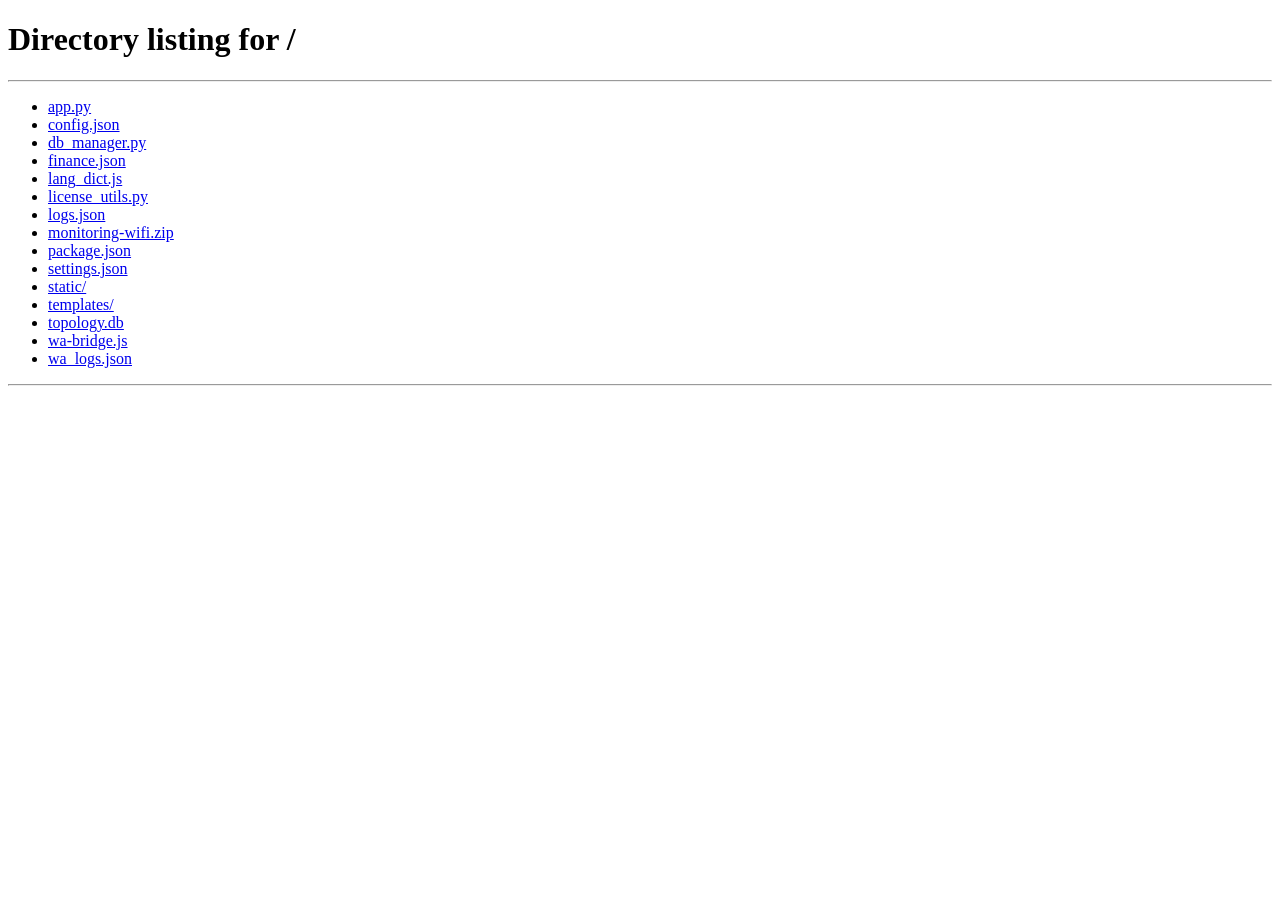
<file: templates/finance.html>
<!DOCTYPE html>
<html lang="id-ID">

<head>
    <meta charset="UTF-8">
    <meta name="viewport" content="width=device-width, initial-scale=1.0">
    <script>
        (function () {
            var role = localStorage.getItem('nms_role');
            if (role === 'viewer') { window.location.href = "/"; }
        })();
    </script>
    <title></title>
    <script>try { var t = localStorage.getItem('nms_web_title'); if (t) document.title = t; } catch (e) { }</script>
    <link rel="shortcut icon" href="{{ url_for('static', filename='favicon.ico') }}">
    <link rel="stylesheet" href="/static/css/all.min.css"
        onerror="this.href='https://cdnjs.cloudflare.com/ajax/libs/font-awesome/6.4.0/css/all.min.css'">
    <link rel="stylesheet" href="/static/css/dashboard.css">
    <link rel="stylesheet" href="/static/css/finance.css?v=3.3.7">
    <script src="/static/js/lang_dict.js"></script>
    <script>initAntiFlicker();</script>
    <style>
        /* Force standard styling for date inputs */
        input[type="date"] {
            position: relative;
        }
    </style>

</head>

<body data-page-key="sb_fin">


    <div class="sidebar">
        <div class="brand-wrapper"
            style="display: flex; align-items: center; justify-content: space-between; padding: 15px 10px; margin-bottom: 20px;">
            <button class="btn-sidebar-toggle desktop-only" onclick="toggleMiniSidebar()"
                style="background:none; border:none; color:white; font-size:20px; cursor:pointer; width:40px; height:40px; display:flex; align-items:center; justify-content:center; z-index:1001;">
                <i class="fas fa-bars"></i>
            </button>
            <span class="brand-text" id="brandText"
                style="font-weight:800; color:#3b82f6; font-size:15px; white-space:nowrap; overflow:hidden; text-overflow:ellipsis; margin-left:8px; flex:1; transition: all 0.3s ease;"></span>
        </div>

        <div class="menu-label" data-lang="sb_h_main"></div>
        <a href="/" class="menu-item" style="text-decoration:none;">
            <i class="fas fa-home me-2"></i> <span data-lang="sb_dash"></span>
        </a>
        <a href="/maps" class="menu-item" style="text-decoration:none;">
            <i class="fas fa-map-marked-alt me-2"></i> <span data-lang="sb_map"></span>
        </a>
        <a href="/client" class="menu-item" style="text-decoration:none;">
            <i class="fas fa-users me-2"></i> <span data-lang="sb_client"></span>
        </a>

        <a href="/pppoe" class="menu-item" style="text-decoration:none;">
            <i class="fas fa-network-wired me-2"></i> <span data-lang="sb_pppoe"></span>
        </a>

        <a href="/hotspot" class="menu-item" style="text-decoration:none;">
            <i class="fas fa-wifi me-2"></i> <span data-lang="sb_hotspot"></span>
        </a>

        <div class="menu-label" data-lang="sb_h_admin"></div>
        <a href="/network" class="menu-item" style="text-decoration:none;">
            <i class="fas fa-boxes me-2"></i> <span data-lang="sb_inv"></span>
        </a>
        <a href="/network?tab=infra" class="menu-item" style="text-decoration:none;">
            <i class="fas fa-network-wired me-2"></i> <span data-lang="sb_infra"></span>
        </a>
        <a href="/billing" class="menu-item" style="text-decoration:none;">
            <i class="fas fa-file-invoice-dollar me-2"></i> <span data-lang="sb_bill"></span>
        </a>


        <div class="menu-item active" onclick="window.location.reload()">
            <i class="fas fa-wallet me-2"></i> <span data-lang="sb_fin"></span>
        </div>

        <a href="/broadcast" class="menu-item" style="text-decoration:none;">
            <i class="fas fa-paper-plane me-2"></i> <span data-lang="sb_broadcast"></span>
        </a>

        <div class="menu-label" data-lang="sb_h_mon"></div>
        <a href="/monitor?tab=traffic" class="menu-item" style="text-decoration:none;">
            <i class="fas fa-chart-line me-2"></i> <span data-lang="sb_traffic"></span>
        </a>
        <a href="/monitor?tab=logs" class="menu-item" style="text-decoration:none;">
            <i class="fas fa-history me-2"></i> <span data-lang="sb_logs"></span>
        </a>
        <a href="/settings" class="menu-item" style="text-decoration:none;">
            <i class="fas fa-cog me-2"></i> <span data-lang="sb_set"></span>
        </a>

        <a href="/about" class="menu-item" style="text-decoration:none;">
            <i class="fas fa-info-circle me-2"></i> <span data-lang="sb_about"></span>
        </a>

        <div class="menu-item menu-danger" onclick="doLogout()">
            <i class="fas fa-sign-out-alt me-2"></i> <span data-lang="sb_logout"></span>
        </div>
    </div>

    <div class="overlay-bg" onclick="toggleSidebar()"></div>


    <div class="main-content">
        <!-- HEADER MOBILE -->
        <div class="mobile-head">
            <button id="btnToggle" onclick="toggleSidebar()">
                <i class="fas fa-bars"></i>
            </button>
            <div class="mobile-brand" id="mobileBrandText"></div>
        </div>


        <div
            style="display: flex; justify-content: space-between; align-items: center; margin-bottom: 12px; border-bottom: 1px solid rgba(255,255,255,0.05); padding-bottom: 6px; min-height: 40px;">
            <div style="display:flex; align-items:center; gap:5px;">
                <div>
                    <h2 data-lang="fin_title_page" class="header" style="margin:0; border-left:none; padding-left:0;">
                    </h2>
                    <div class="text-xs muted" style="margin-top:2px;" data-lang="fin_desc_page"></div>
                </div>
            </div>


            <div
                style="border: 1px solid rgba(255,255,255,0.1); padding: 3px 8px; border-radius: 4px; font-size: 9px; color: #94a3b8; background: rgba(15, 23, 42, 0.6);">
                <span data-lang="lbl_lang_prefix">LANG: </span><span id="currentLangDisplay"
                    style="color: #38bdf8; font-weight: bold;"></span>
            </div>
        </div>


        <div style="margin-bottom: 12px; display: flex; align-items: center; gap: 8px;">
            <i class="fas fa-calendar-alt" style="color: var(--accent);"></i>
            <h4 id="fin-month-title" style="margin: 0; font-size: 14px; color: var(--text-main); font-weight: 700;">
                <span data-lang="fin_month_heading"></span> <span id="curr-month-name">...</span>:
            </h4>
        </div>

        <div class="grid-4" style="gap: 15px; margin-bottom: 25px;">
            <div class="stat-card card-income">
                <div class="stat-label" data-lang="fin_income_label"></div>
                <div class="stat-val text-green" id="fin-income">Rp 0</div>
            </div>
            <div class="stat-card card-expense">
                <div class="stat-label" data-lang="fin_expense_label"></div>
                <div class="stat-val text-red" id="fin-expense">Rp 0</div>
            </div>
            <div class="stat-card card-balance">
                <div class="stat-label" data-lang="fin_balance_month_label"></div>
                <div class="stat-val text-blue" id="fin-balance">Rp 0</div>
            </div>
            <div class="stat-card card-total">
                <div class="stat-label" data-lang="fin_balance_total_label"></div>
                <div class="stat-val" style="color: #a78bfa;" id="fin-total-balance">Rp 0</div>
            </div>
        </div>

        <!-- Controls & Filter (Action Integrated) -->
        <div class="filter-bar">
            <div style="display:flex; flex-wrap:wrap; align-items:flex-end; gap:12px; width:100%;">

                <!-- Search Filter Group -->
                <div style="flex: 1; min-width: 200px; display: flex; flex-direction: column; gap: 4px;">
                    <label
                        style="font-size:9px; color:#94a3b8; font-weight:bold; text-transform:uppercase; letter-spacing:0.5px;"
                        data-lang="lbl_search_note"></label>
                    <div style="display:flex; gap:6px; align-items:center;">
                        <input type="text" id="finSearchNote" class="input" placeholder="Ketik keterangan..."
                            style="flex:1; padding: 6px 12px; font-size: 11px; height: 32px;"
                            onkeyup="renderFinanceTable(true)">
                    </div>
                </div>

                <!-- Date Filter Group -->
                <div style="flex: 1; min-width: 250px; display: flex; flex-direction: column; gap: 4px;">
                    <label
                        style="font-size:9px; color:#94a3b8; font-weight:bold; text-transform:uppercase; letter-spacing:0.5px;"
                        data-lang="lbl_filter_date"></label>
                    <div style="display:flex; gap:6px; align-items:center;">
                        <input type="date" id="finStartDate" class="input"
                            style="flex:1; padding: 6px 8px; font-size: 11px; height: 32px;">
                        <span style="color:#64748b; font-size: 12px;">-</span>
                        <input type="date" id="finEndDate" class="input"
                            style="flex:1; padding: 6px 8px; font-size: 11px; height: 32px;">
                    </div>
                </div>

                <!-- Action Buttons Group (3 on top, then wrap) -->
                <div style="display:flex; flex-wrap:wrap; gap:6px; align-items:center;">
                    <button class="btn-sm" onclick="renderFinanceTable(true)"
                        style="height:32px; padding: 0 12px; font-size:10px; display:flex; align-items:center; gap:6px;">
                        <i class="fas fa-filter"></i> <span data-lang="fin_btn_filter"></span>
                    </button>
                    <button class="btn-sm" onclick="resetFinanceFilter()"
                        style="height:32px; padding: 0 12px; font-size:10px; display:flex; align-items:center; gap:6px;">
                        <i class="fas fa-sync"></i> <span data-lang="fin_btn_reset"></span>
                    </button>
                    <button class="btn-sm btn-accent" onclick="openTransactionModal()"
                        style="height:32px; padding: 0 12px; font-size:10px; display:flex; align-items:center; gap:6px; background:#3b82f6; color:white; border:none;">
                        <i class="fas fa-plus"></i> <span data-lang="fin_btn_add_tx"></span>
                    </button>
                    <button class="btn-sm"
                        style="height:32px; padding: 0 12px; font-size:10px; display:flex; align-items:center; gap:6px; background:rgba(59, 130, 246, 0.1); border:1px solid #3b82f6; color:#3b82f6;"
                        onclick="downloadFinanceExcel()">
                        <i class="fas fa-file-excel"></i> <span data-lang="fin_btn_excel"></span>
                    </button>
                </div>

            </div>
        </div>

        <!-- MAIN CONTENT STACK -->
        <div style="display:flex; flex-direction:column; gap:30px;">

            <!-- 1. TABLE SECTION -->
            <div class="table-container" style="border: none;">
                <table style="min-width: auto !important;">
                    <thead>
                        <tr>
                            <th onclick="sortFinance('date')" style="cursor:pointer;">
                                <span data-lang="fin_th_date"></span> <i id="icon-date" class="fas fa-sort"
                                    style="opacity:0.3"></i>
                            </th>
                            <th onclick="sortFinance('type')" style="cursor:pointer;">
                                <span data-lang="fin_th_type"></span> <i id="icon-type" class="fas fa-sort"
                                    style="opacity:0.3"></i>
                            </th>
                            <th onclick="sortFinance('category')" style="cursor:pointer;">
                                <span data-lang="fin_th_category"></span> <i id="icon-category" class="fas fa-sort"
                                    style="opacity:0.3"></i>
                            </th>
                            <th class="desktop-desc" onclick="sortFinance('note')" style="cursor:pointer;">
                                <span data-lang="fin_th_notes"></span> <i id="icon-note" class="fas fa-sort"
                                    style="opacity:0.3"></i>
                            </th>
                            <th onclick="sortFinance('amount')" style="text-align:right; cursor:pointer;">
                                <span data-lang="fin_th_amount"></span> <i id="icon-amount" class="fas fa-sort"
                                    style="opacity:0.3"></i>
                            </th>
                            <th style="text-align:center;" data-lang="fin_th_action"></th>
                        </tr>
                    </thead>
                    <tbody id="finTbody">
                        <tr>
                            <td colspan="7" style="text-align:center; padding:30px; color:#64748b;"
                                data-lang="fin_txt_loading"></td>
                        </tr>
                    </tbody>
                </table>
            </div>

            <!-- Pagination -->
            <div id="finPagination" style="display:flex; justify-content:center; align-items:center; gap:10px;"></div>

            <!-- 2. MONTHLY REPORTS (Horizontal Cards/Grid) -->
            <div>
                <h4
                    style="margin-bottom:15px; color:var(--text-muted); font-size:12px; text-transform:uppercase; letter-spacing:0.5px; border-bottom:1px solid rgba(255,255,255,0.05); padding-bottom:10px;">
                    <i class="fas fa-folder-open me-2"></i> <span data-lang="fin_h_archive"></span>
                </h4>
                <div id="finMonthList" style="display:flex; flex-wrap:wrap; gap:10px;">
                    <!-- JS will populate generic buttons -->
                    <div
                        style="width:100%; text-align:center; padding:20px; background:rgba(255,255,255,0.02); border-radius:8px; color:#64748b; font-size:13px;">
                        <span data-lang="fin_txt_no_archive"></span>
                    </div>
                </div>
            </div>

        </div>

    </div>

    <!-- Transaction Modal -->
    <div class="modal" id="transactionModal">
        <div class="modal-box">
            <div class="modal-head">
                <h3 id="modalTxTitle" style="margin:0; font-size:18px; color:var(--text-main);"
                    data-lang="modal_tx_title"></h3>
                <button class="btn-icon" onclick="closeModal('transactionModal')"
                    style="background:none; border:none; color:var(--text-muted); cursor:pointer; font-size:18px;">✕</button>
            </div>

            <div class="modal-body">
                <input type="hidden" id="txId">

                <div class="form-group" style="margin-bottom: 15px; position: relative;">
                    <label data-lang="lbl_tx_date"></label>
                    <div style="position: relative; display: flex; align-items: center;">
                        <input type="text" id="txDateDisplay" class="input" placeholder="DD-MM-YYYY"
                            style="padding-right: 40px; cursor: pointer;" onchange="syncDateFromText()" 
                            onclick="document.getElementById('txDate').showPicker()">
                        <i class="fas fa-calendar-alt"
                            style="position: absolute; right: 12px; color: #94a3b8; cursor: pointer;"
                            onclick="document.getElementById('txDate').showPicker()"></i>
                        <input type="date" id="txDate"
                            style="position: absolute; opacity: 0; width: 0; height: 0; border: none; padding: 0; pointer-events: none;"
                            onchange="syncDateFromPicker()">
                    </div>
                </div>

                <div class="form-group">
                    <label data-lang="lbl_tx_type"></label>
                    <select id="txType" class="input" onchange="updateTxCat()">
                        <option value="income" data-lang="opt_income"></option>
                        <option value="expense" data-lang="opt_expense"></option>
                    </select>
                </div>

                <!-- Client Input Group -->
                <div id="clientInputGroup" class="form-group" style="margin-top:10px; display:none;">
                    <label data-lang="lbl_tx_client"></label>
                    <select id="txClient" class="input" onchange="onClientChange()">
                        <option value="" data-lang="opt_loading"></option>
                    </select>
                    <div id="arrearsInfo" style="margin-top:10px; font-size:11px; font-weight:bold; display:none; padding:10px; border-radius:8px; background:rgba(0,0,0,0.2); border:1px solid rgba(255,255,0,0.1);"></div>
                    <div style="font-size:10px; color:#fbbf24; margin-top:5px; opacity:0.8;" data-lang="hint_tx_client">
                    </div>
                </div>

                <div class="form-group" style="margin-top:15px;">
                    <label data-lang="lbl_tx_cat"></label>
                    <select id="txCat" class="input" onchange="onCatChange()">
                        <!-- Populated by JS -->
                    </select>
                </div>

                <!-- Billing Details (Only for WiFi Payment) -->
                <div id="billingDetails"
                    style="display:none; margin-top:15px; border:1px solid rgba(59, 130, 246, 0.2); padding:15px; border-radius:12px; background:rgba(59, 130, 246, 0.05);">
                    <div style="display: flex; gap: 15px;">
                        <div style="flex: 1;">
                            <label data-lang="lbl_duration" style="font-size:11px; color:#94a3b8;"></label>
                            <input type="number" id="txDuration" class="input" value="1" min="1">
                        </div>
                        <div style="flex: 1;">
                            <label style="color:#f87171; font-weight:bold; font-size:11px;"
                                data-lang="lbl_arrears_months"></label>
                            <input type="number" id="txArrearsMonths" class="input" value="0" min="0"
                                style="border-color:rgba(239, 68, 68, 0.4); background:rgba(239, 68, 68, 0.05);">
                        </div>
                    </div>
                </div>

                <div class="form-group" style="margin-top:15px;">
                    <label data-lang="lbl_tx_amount"></label>
                    <input type="number" id="txAmount" class="input" data-lang="ph_amount"
                        data-lang-target="placeholder">
                </div>

                <div class="form-group" style="margin-top:15px; margin-bottom:0;">
                    <label data-lang="lbl_tx_note"></label>
                    <textarea id="txNote" class="input" rows="3" data-lang="ph_tx_note"
                        data-lang-target="placeholder"
                        style="min-height:80px; resize:vertical;"></textarea>
                </div>
            </div>

            <div class="modal-foot">
                <button class="btn-sm" onclick="closeModal('transactionModal')"
                    style="background:transparent; border:1px solid rgba(255,255,255,0.1); padding: 8px 18px;"
                    data-lang="btn_cancel"></button>
                <button class="btn btn-primary" onclick="saveTransaction()"
                    style="padding: 8px 25px; font-weight:bold;">⚡ <span data-lang="btn_save"></span></button>
            </div>
        </div>
    </div>

    <!-- Lang & Logic -->
    <script>
        function toggleSidebar() {
            const sidebar = document.querySelector('.sidebar');
            const overlay = document.querySelector('.overlay-bg');
            if (sidebar) sidebar.classList.toggle('active');
            if (overlay) overlay.classList.toggle('active');
        }

        // --- BOILERPLATE & HELPERS ---
        var APP = { settings: {}, financePage: 1, sort: { col: 'date', dir: 'desc' } };
        var financeRawData = [];
        var financeFilteredData = [];

        function sortFinance(col) {
            if (APP.sort.col === col) {
                // Toggle direction
                APP.sort.dir = (APP.sort.dir === 'asc') ? 'desc' : 'asc';
            } else {
                // New column, default desc for most, maybe asc for text?
                APP.sort.col = col;
                APP.sort.dir = 'desc';
            }
            renderFinanceTable(true); // Re-render with sort
        }

        function getAuthHeaders() {
            return { 'X-Auth-Token': localStorage.getItem('nms_auth_session') };
        }

        // t() is loaded from lang_dict.js


        function safeText(v) {
            if (v === undefined || v === null) return '';
            var s = String(v);
            return s.replace(/&/g, '&amp;').replace(/</g, '&lt;').replace(/>/g, '&gt;').replace(/"/g, '&quot;').replace(/'/g, '&#039;');
        }

        function formatRupiah(num) {
            return new Intl.NumberFormat('id-ID', { style: 'currency', currency: 'IDR', minimumFractionDigits: 0 }).format(num);
        }

        function formatDate(dateStr, isMobile) {
            if (!dateStr || dateStr.length < 10) return dateStr;
            // Input YYYY-MM-DD
            var parts = dateStr.split('-');
            if (parts.length !== 3) return dateStr;

            if (isMobile) {
                // Mobile: M/D (e.g. 1/20 for Jan 20)
                return parseInt(parts[1]) + '/' + parseInt(parts[2]);
            } else {
                // Desktop: DD-MM-YYYY
                return parts[2] + '-' + parts[1] + '-' + parts[0];
            }
        }

        function parseDateToISO(str) {
            if (!str) return '';
            // Supports DD-MM-YYYY or DD/MM/YYYY
            var parts = str.split(/[-/]/);
            if (parts.length === 3) {
                // If the first part is 4 digits, it's likely already ISO
                if (parts[0].length === 4) return str;
                // Otherwise reorder DD-MM-YYYY to YYYY-MM-DD
                var d = parts[0].padStart(2, '0');
                var m = parts[1].padStart(2, '0');
                var y = parts[2];
                return `${y}-${m}-${d}`;
            }
            return str;
        }

        function syncDateFromText() {
            var text = document.getElementById('txDateDisplay').value;
            var iso = parseDateToISO(text);
            if (iso && iso.length === 10) {
                document.getElementById('txDate').value = iso;
                document.getElementById('txDateDisplay').value = formatDate(iso, false);
            }
        }

        function syncDateFromPicker() {
            var iso = document.getElementById('txDate').value;
            document.getElementById('txDateDisplay').value = formatDate(iso, false);
        }




        function closeModal(id) { document.getElementById(id).classList.remove('show'); }
        function logout() { fetch('/api/logout', { method: 'POST' }).then(() => window.location.href = '/').catch(() => window.location.href = '/'); }

        // --- AUTH CHECK ---
        (function () {
            if (!localStorage.getItem('nms_auth_session')) {
                window.location.href = '/'; // Go to login
            }
        })();

        // --- FINANCE LOGIC (Ported) ---

        function renderFinanceTable(isFilterAction) {
            fetch('/api/finance/history', { headers: getAuthHeaders() }).then(r => r.json()).then(d => {
                if (d.error) return;
                financeRawData = d || [];

                renderMonthlyReports(financeRawData);

                // Filter Logic
                var startStr = document.getElementById('finStartDate').value;
                var endStr = document.getElementById('finEndDate').value;
                var searchNote = (document.getElementById('finSearchNote').value || '').toLowerCase();
                var showData = financeRawData;
                var isFiltered = false;

                if (startStr || endStr || searchNote) {
                    isFiltered = true;
                    showData = financeRawData.filter(t => {
                        var date = t.date;
                        if (startStr && date < startStr) return false;
                        if (endStr && date > endStr) return false;
                        if (searchNote) {
                            var note = (t.note || '').toLowerCase();
                            var cat = (t.category || '').toLowerCase();
                            if (!note.includes(searchNote) && !cat.includes(searchNote)) return false;
                        }
                        return true;
                    });
                }
                if (APP.sort) {
                    showData.sort((a, b) => {
                        var valA = a[APP.sort.col];
                        var valB = b[APP.sort.col];

                        if (APP.sort.col === 'amount') {
                            valA = parseInt(valA) || 0;
                            valB = parseInt(valB) || 0;
                        } else {
                            // Date is string YYYY-MM-DD, so safe to compare as string
                            valA = (valA || '').toString().toLowerCase();
                            valB = (valB || '').toString().toLowerCase();
                        }

                        if (valA < valB) return APP.sort.dir === 'asc' ? -1 : 1;
                        if (valA > valB) return APP.sort.dir === 'asc' ? 1 : -1;
                        return 0;
                    });
                }

                financeFilteredData = showData;

                // Update Header Icons
                ['date', 'type', 'category', 'note', 'amount'].forEach(k => {
                    var icon = document.getElementById('icon-' + k);
                    if (icon) {
                        icon.className = 'fas ' + (APP.sort.col === k ? (APP.sort.dir === 'asc' ? 'fa-sort-up' : 'fa-sort-down') : 'fa-sort');
                        icon.style.opacity = (APP.sort.col === k) ? '1' : '0.3';
                    }
                });

                // Update Summary Stats
                if (isFiltered) {
                    var inc = 0, exp = 0;
                    showData.forEach(t => {
                        if (t.type === 'income') {
                            if (t.category !== 'balance_carryover') inc += parseInt(t.amount || 0);
                        } else exp += parseInt(t.amount || 0);
                    });
                    document.getElementById('fin-income').innerText = formatRupiah(inc);
                    document.getElementById('fin-expense').innerText = formatRupiah(exp);
                    document.getElementById('fin-balance').innerText = formatRupiah(inc - exp);
                    // Total balance remains as it is (global) or we can fetch summary again for global context
                } else {
                    // Default API Summary
                    fetch('/api/finance/summary', { headers: getAuthHeaders() }).then(r => r.json()).then(s => {
                        if (!s.error) {
                            document.getElementById('fin-income').innerText = formatRupiah(s.income);
                            document.getElementById('fin-expense').innerText = formatRupiah(s.expense);
                            document.getElementById('fin-balance').innerText = formatRupiah(s.balance);
                            const totalEl = document.getElementById('fin-total-balance');
                            if (totalEl) totalEl.innerText = formatRupiah(s.total_balance);

                            // Month Label
                            const months = t('months');
                            document.getElementById('curr-month-name').innerText = months[new Date().getMonth()];
                        }
                    }).catch(e => console.error("Summary error:", e));
                }

                // Pagination
                var perPage = 10;
                var totalItems = showData.length;
                var totalPages = Math.ceil(totalItems / perPage);
                var curPage = APP.financePage || 1;
                if (curPage > totalPages) curPage = (totalPages > 0 ? totalPages : 1);
                APP.financePage = curPage;

                var startIdx = (curPage - 1) * perPage;
                var pageData = showData.slice(startIdx, startIdx + perPage);

                var tbody = document.getElementById('finTbody');
                tbody.innerHTML = '';

                if (pageData.length === 0) {
                    tbody.innerHTML = `<tr><td colspan="7" style="text-align:center;color:#666;padding:20px;">${t('fin_no_data')}</td></tr>`;
                } else {
                    pageData.forEach(tx => {
                        var tr = document.createElement('tr');
                        var color = tx.type === 'income' ? '#4ade80' : '#f43f5e';
                        var sign = tx.type === 'income' ? '+' : '-';

                        var catDisplay = tx.category;
                        if (tx.category === 'wifi_payment') catDisplay = t('cat_wifi');
                        else if (tx.category === 'balance_carryover') catDisplay = t('cat_carryover');
                        else if (tx.category === 'cat_invest') catDisplay = t('cat_invest');
                        else if (tx.category === 'cat_grant') catDisplay = t('cat_grant');
                        else if (tx.category === 'cat_tools') catDisplay = t('cat_tools');
                        else if (tx.category === 'cat_maint') catDisplay = t('cat_maint');
                        else if (tx.category === 'cat_ops') catDisplay = t('cat_ops');
                        else if (tx.category === 'cat_salary') catDisplay = t('cat_salary');
                        else if (tx.category === 'cat_others') catDisplay = t('cat_others');

                        // Mobile Type Icon vs Desktop Text
                        var typeHtml = '';
                        if (tx.type === 'income') {
                            // Desktop: MASUK badge, Mobile: Arrow Down (Green)
                            typeHtml = `
                                <span class="badge-pill badge-success desktop-only">
                                    <i class="fas fa-plus-circle"></i> ${t('fin_in_pill')}
                                </span>
                                <i class="fas fa-arrow-down mobile-only" style="color:#4ade80; font-size:16px;"></i>
                            `;
                        } else {
                            // Desktop: KELUAR badge, Mobile: Arrow Up (Red)
                            typeHtml = `
                                <span class="badge-pill badge-danger desktop-only">
                                    <i class="fas fa-minus-circle"></i> ${t('fin_out_pill')}
                                </span>
                                <i class="fas fa-arrow-up mobile-only" style="color:#f43f5e; font-size:16px;"></i>
                            `;
                        }


                        // Responsive Date
                        // We generate two spans and toggle via CSS is safest if we want raw server-side render, 
                        // but here we are in JS. We can check window.innerWidth, BUT table shouldn't re-render on resize usually?
                        // Better to put both in HTML and hide via CSS.

                        var dateHtml = `
                            <span class="desktop-only">${formatDate(tx.date, false)}</span>
                            <span class="mobile-only">${formatDate(tx.date, true)}</span>
                        `;

                        tr.innerHTML = `
                            <td>${dateHtml}</td>
                            <td>${typeHtml}</td>
                            <td>
                                <div style="font-weight:bold;">${safeText(catDisplay)}</div>
                                <div class="mobile-desc">${safeText(tx.note)}</div>
                            </td>
                            <td class="td-desc desktop-desc">${safeText(tx.note)}</td>
                            <td style="text-align:right; font-weight:bold; color:${color}">${sign} ${formatRupiah(tx.amount)}</td>
                            <td style="text-align:center;">
                                <div style="display:flex; justify-content:center; gap:10px;">
                                    <i class="fas fa-edit" 
                                       style="cursor:pointer; color:#fbbf24; font-size:14px;" 
                                       onclick="editTransaction('${tx.id}')" 
                                       title="Edit"></i>
                                    <i class="fas fa-trash-alt" 
                                       style="cursor:pointer; color:#ef4444; font-size:14px;" 
                                       onclick="deleteTransaction('${tx.id}')" 
                                       title="Hapus"></i>
                                </div>
                            </td>
                        `;
                        tbody.appendChild(tr);
                    });
                }

                // Pagination Buttons
                var box = document.getElementById('finPagination');
                box.innerHTML = '';
                if (totalPages > 1) {
                    box.innerHTML = `
                        <button class="btn-sm" onclick="changePage(-1)" ${curPage === 1 ? 'disabled' : ''}>❮</button>
                        <span style="font-size:12px; color:#aaa;">${t('lbl_hal')} ${curPage} / ${totalPages}</span>
                        <button class="btn-sm" onclick="changePage(1)" ${curPage === totalPages ? 'disabled' : ''}>❯</button>
                    `;
                }

            }).catch(e => {
                console.error("History error:", e);
                var tbody = document.getElementById('finTbody');
                if (tbody) tbody.innerHTML = `<tr><td colspan="7" style="text-align:center;color:#ef4444;padding:20px;">${t('msg_error') || 'Gagal memuat data'}</td></tr>`;
            });
        }

        function changePage(delta) {
            APP.financePage += delta;
            renderFinanceTable(true);
        }

        function resetFinanceFilter() {
            document.getElementById('finStartDate').value = '';
            document.getElementById('finEndDate').value = '';
            document.getElementById('finSearchNote').value = '';
            renderFinanceTable(true);
        }

        function renderMonthlyReports(allData) {
            var box = document.getElementById('finMonthList');
            var months = new Set();
            allData.forEach(t => { if (t.date && t.date.length >= 7) months.add(t.date.slice(0, 7)); });
            var sorted = Array.from(months).sort().reverse();
            var now = new Date();
            var nowStr = now.getFullYear() + '-' + String(now.getMonth() + 1).padStart(2, '0');
            // Hide current month in reports list? Usually yes, to avoid confusion vs live data
            // Keep last 12 months
            var previous = sorted.filter(m => m !== nowStr).slice(0, 12);

            box.innerHTML = '';
            if (previous.length === 0) {
                box.innerHTML = `<div style="flex:1; text-align:center; color:#475569; font-size:13px; background:rgba(255,255,255,0.02); padding:20px; border-radius:8px;">${t('fin_txt_no_data')}</div>`;
                return;
            }

            previous.forEach(m => {
                var btn = document.createElement('button');
                btn.className = 'btn-sm';
                btn.style.display = 'flex';
                btn.style.alignItems = 'center';
                btn.style.gap = '8px';
                btn.style.padding = '8px 16px';
                btn.style.minWidth = '160px';
                btn.innerHTML = `<i class="fas fa-file-invoice" style="color:#60a5fa;"></i> ${t('fin_report_btn')} ${m}`;
                btn.onclick = function () { downloadFinanceReport(m); };
                box.appendChild(btn);
            });
        }

        function openTransactionModal() {
            document.getElementById('modalTxTitle').innerText = t('modal_tx_title');
            document.getElementById('transactionModal').classList.add('show');
            document.getElementById('txId').value = ''; // Clear ID for new
            
            // Set default date to today
            var now = new Date();
            var day = ("0" + now.getDate()).slice(-2);
            var month = ("0" + (now.getMonth() + 1)).slice(-2);
            var today = now.getFullYear() + "-" + (month) + "-" + (day);
            document.getElementById('txDate').value = today;
            document.getElementById('txDateDisplay').value = formatDate(today, false);

            document.getElementById('txAmount').value = '';
            document.getElementById('txNote').value = '';
            document.getElementById('txDuration').value = '1';
            document.getElementById('txArrearsMonths').value = '0';
            document.getElementById('billingDetails').style.display = 'none';
            updateTxCat();
        }

        function updateTxCat() {
            var tType = document.getElementById('txType').value;
            var cat = document.getElementById('txCat');
            cat.innerHTML = '';

            var opts = [];
            if (tType === 'income') {
                // Special handling for WiFi Payment to ensure it uses the key 'wifi_payment'
                opts.push({ val: 'wifi_payment', text: t('cat_wifi') }); // Pembayaran WiFi
                opts.push({ val: 'balance_carryover', text: t('cat_carryover') }); // Saldo Pindahan
                opts.push({ val: 'cat_invest', text: t('cat_invest') });
                opts.push({ val: 'cat_grant', text: t('cat_grant') });
                opts.push({ val: 'cat_others', text: t('cat_others') });
            } else {
                opts.push({ val: 'cat_tools', text: t('cat_tools') });
                opts.push({ val: 'cat_maint', text: t('cat_maint') });
                opts.push({ val: 'cat_ops', text: t('cat_ops') });
                opts.push({ val: 'cat_salary', text: t('cat_salary') });
                opts.push({ val: 'cat_others', text: t('cat_others') });
            }

            // Toggle Client Input Visibility
            var clientGroup = document.getElementById('clientInputGroup');
            if (clientGroup) {
                if (tType === 'income') {
                    clientGroup.style.display = 'block';
                } else {
                    clientGroup.style.display = 'none';
                    document.getElementById('txClient').value = '';
                }
            }

            opts.forEach(optData => {
                var o = document.createElement('option');
                o.value = optData.val;
                o.innerText = optData.text;
                cat.appendChild(o);
            });
            onCatChange(); // Trigger visibility update
        }

        function toggleSidebar() {
            document.querySelector('.sidebar').classList.toggle('active');
            document.querySelector('.overlay-bg').classList.toggle('active');
        }

        function onCatChange() {
            var cat = document.getElementById('txCat').value;
            var billGroup = document.getElementById('billingDetails');
            if (billGroup) {
                billGroup.style.display = (cat === 'wifi_payment') ? 'block' : 'none';
            }
        }

        function onClientChange() {
            var clientVal = document.getElementById('txClient').value;
            var infoBox = document.getElementById('arrearsInfo');
            if (infoBox) { infoBox.style.display = 'none'; infoBox.innerHTML = ''; }

            if (clientVal) {
                // Auto select WiFi Payment
                document.getElementById('txCat').value = 'wifi_payment';
                onCatChange();

                // Check Arrears (Debt Info)
                fetch('/api/data', { headers: getAuthHeaders() }).then(r => r.json()).then(d => {
                    var clients = (d.topology && d.topology.clients) ? d.topology.clients : [];
                    var c = clients.find(x => x.id === clientVal);
                    if (c && c.paid_until && infoBox) {
                        var expiry = new Date(c.paid_until);
                        var today = new Date();
                        // Reset to first day of month for month-diff comparison
                        var expMonth = new Date(expiry.getFullYear(), expiry.getMonth(), 1);
                        var currMonth = new Date(today.getFullYear(), today.getMonth(), 1);

                        if (expiry < today) {
                            var diffMonths = (today.getFullYear() - expiry.getFullYear()) * 12 + (today.getMonth() - expiry.getMonth());
                            if (diffMonths <= 0) diffMonths = 1;

                            infoBox.style.display = 'block';
                            infoBox.style.color = '#ef4444'; // Red-ish
                            infoBox.innerHTML = `<i class="fas fa-exclamation-triangle"></i> ${t('lbl_arrears_warning')}: ${diffMonths} ${t('lbl_arrears_suffix')} (${t('lbl_paid_until_short')} ${formatDate(c.paid_until, false)})`;

                            // Auto-fill arrears counts
                            document.getElementById('txArrearsMonths').value = diffMonths;
                        } else {
                            infoBox.style.display = 'block';
                            infoBox.style.color = '#4ade80'; // Green-ish
                            infoBox.innerHTML = `<i class="fas fa-check-circle"></i> ${t('lbl_active_success')} (${t('lbl_paid_until_short')} ${formatDate(c.paid_until, false)})`;
                            document.getElementById('txArrearsMonths').value = '0';
                        }
                    }
                }).catch(e => console.error("Arrears check error:", e));
            } else {
                document.getElementById('txArrearsMonths').value = '0';
            }
        }

        // --- CLIENT SELECT LOGIC ---
        function loadClientOptions() {
            var sel = document.getElementById('txClient');
            if (!sel) return;
            sel.innerHTML = '<option value="">' + t('opt_choose_client') + '</option>';

            fetch('/api/data', { headers: getAuthHeaders() }).then(r => r.json()).then(d => {
                if (d.topology && d.topology.clients) {
                    // Filter only PPPoE Clients
                    var pppoeOnly = d.topology.clients.filter(c => c.credentials && c.credentials.pppoe_user);
                    var sorted = pppoeOnly.sort((a, b) => a.name.localeCompare(b.name));

                    sorted.forEach(c => {
                        var opt = document.createElement('option');
                        opt.value = c.id;
                        opt.innerText = c.name + (c.status === 'isolir' ? ' ' + t('lbl_isolir_status') : '');
                        sel.appendChild(opt);
                    });
                }
            }).catch(e => {
                console.error(e);
                sel.innerHTML = '<option value="">' + (t('msg_error') || 'Error') + '</option>';
            });
        }

        document.addEventListener('DOMContentLoaded', loadClientOptions);

        function saveTransaction() {
            var payload = {
                id: document.getElementById('txId').value,
                date: document.getElementById('txDate').value,
                type: document.getElementById('txType').value,
                category: document.getElementById('txCat').value,
                amount: parseInt(document.getElementById('txAmount').value) || 0,
                note: document.getElementById('txNote').value,
                client_id: document.getElementById('txClient').value,
                duration: parseInt(document.getElementById('txDuration').value) || 1,
                arrears_months: parseInt(document.getElementById('txArrearsMonths').value) || 0
            };
            if (payload.amount <= 0) return alert(t('fin_alert_nominal'));

            fetch('/api/finance/transaction', {
                method: 'POST',
                headers: Object.assign({ 'Content-Type': 'application/json' }, getAuthHeaders()),
                body: JSON.stringify(payload)
            }).then(r => r.json()).then(d => {
                if (d.status === 'ok') {
                    closeModal('transactionModal');
                    renderFinanceTable();
                } else {
                    alert(`${t('fin_err_save')} ${d.msg}`);
                }
            }).catch(e => alert(e));
        }

        function editTransaction(id) {
            // Use loose comparison or string conversion to handle numeric/string IDs
            var tx = financeRawData.find(x => String(x.id) === String(id));
            if (!tx) return;

            document.getElementById('modalTxTitle').innerText = t('modal_tx_edit_title');
            document.getElementById('txId').value = tx.id;
            document.getElementById('txDate').value = tx.date;
            document.getElementById('txDateDisplay').value = formatDate(tx.date, false);
            document.getElementById('txType').value = tx.type;

            // Re-populate categories based on type
            updateTxCat();

            // Populate Client if exists
            var clientEl = document.getElementById('txClient');
            if (clientEl) {
                clientEl.value = tx.client_id || '';
            }

            // Set category after updateTxCat populated the list
            document.getElementById('txCat').value = tx.category;
            document.getElementById('txAmount').value = tx.amount;
            document.getElementById('txNote').value = tx.note;
            document.getElementById('transactionModal').classList.add('show');
            onCatChange(); // Ensure billing details visibility updated on edit
        }

        function deleteTransaction(id) {
            if (!confirm(t('fin_confirm_del'))) return;
            fetch('/api/finance/transaction/' + id, { method: 'DELETE', headers: getAuthHeaders() })
                .then(r => r.json()).then(d => {
                    if (d.status === 'ok') renderFinanceTable();
                    else alert(t('msg_error'));
                }).catch(e => alert(t('msg_error') || 'Gagal menghapus'));
        }

        function csvWrap(val) {
            if (val === null || val === undefined) return '""';
            var s = String(val).replace(/"/g, '""');
            if (s.includes(',') || s.includes('\n') || s.includes('"')) return '"' + s + '"';
            return '"' + s + '"'; // Always wrap to be safe
        }

        function downloadFinanceExcel() {
            if (!financeFilteredData.length) return alert(t('fin_export_empty'));
            var headerKey = 'fin_csv_header';
            var headerStr = t(headerKey) === headerKey ? 'TANGGAL,TIPE,KATEGORI,CATATAN,NOMINAL,USER' : t(headerKey);

            var rows = ['sep=,', headerStr];
            var totalIncome = 0;
            var totalExpense = 0;

            financeFilteredData.forEach(t => {
                var amount = parseInt(t.amount) || 0;
                if (t.type === 'income') totalIncome += amount;
                else totalExpense += amount;

                var val = (t.type === 'expense' ? '-' : '') + t.amount;
                rows.push([
                    csvWrap(t.date),
                    csvWrap(t.type.toUpperCase()),
                    csvWrap(t.category),
                    csvWrap(t.note || ''),
                    csvWrap(val),
                    csvWrap(t.user)
                ].join(','));
            });

            rows.push('');
            rows.push([
                csvWrap(t('lbl_total') === 'lbl_total' ? 'TOTAL' : t('lbl_total')),
                '', '',
                csvWrap(`${t('fin_in_pill')}: ${totalIncome}`),
                csvWrap(`${t('fin_out_pill')}: ${totalExpense}`),
                csvWrap(`${t('sb_balance') === 'sb_balance' ? 'Saldo' : t('sb_balance')}: ${totalIncome - totalExpense}`)
            ].join(','));

            var blob = new Blob(['\ufeff' + rows.join('\n')], { type: 'text/csv;charset=utf-8' });
            var url = URL.createObjectURL(blob);
            var a = document.createElement('a');
            a.href = url;
            a.download = 'Finance_Export.csv';
            document.body.appendChild(a);
            a.click();
            a.remove();
        }

        function downloadFinanceReport(monthStr) {
            var filtered = financeRawData.filter(t => t.date.startsWith(monthStr));
            if (!filtered.length) return alert(t('fin_no_data'));

            filtered.sort((a, b) => a.date.localeCompare(b.date));
            var headerStr = t('fin_csv_report_header') === 'fin_csv_report_header' ? 'NO,TANGGAL,DESKRIPSI,MASUK,KELUAR,SALDO' : t('fin_csv_report_header');
            var rows = ['sep=,', headerStr];
            var bal = 0;
            var totInc = 0;
            var totExp = 0;
            filtered.forEach((t, i) => {
                var inc = t.type === 'income' ? parseInt(t.amount || 0) : 0;
                var exp = t.type === 'expense' ? parseInt(t.amount || 0) : 0;
                totInc += inc;
                totExp += exp;
                bal += (inc - exp);
                rows.push([
                    i + 1,
                    csvWrap(t.date),
                    csvWrap(t.note || t.category),
                    csvWrap(inc),
                    csvWrap(exp),
                    csvWrap(bal)
                ].join(','));
            });
            // Total Summary Row
            rows.push('');
            rows.push([
                csvWrap(t('lbl_total') === 'lbl_total' ? 'TOTAL' : t('lbl_total')),
                '',
                '',
                csvWrap(totInc),
                csvWrap(totExp),
                csvWrap(bal)
            ].join(','));
            var blob = new Blob(['\ufeff' + rows.join('\n')], { type: 'text/csv;charset=utf-8' });
            var url = URL.createObjectURL(blob);
            var a = document.createElement('a');
            a.href = url;
            a.download = `Laporan_${monthStr}.csv`;
            document.body.appendChild(a);
            a.click();
            a.remove();
        }

        document.addEventListener('DOMContentLoaded', () => {
            applyLanguage();
            syncSettings();
            renderFinanceTable();
        });

        function syncSettings() {
            fetch('/api/settings', { headers: getAuthHeaders() })
                .then(r => r.json())
                .then(s => {
                    if (s) {
                        if (s.web_title) {
                            localStorage.setItem('nms_web_title', s.web_title);
                            document.querySelectorAll('.brand-text, #brandText, .mobile-brand').forEach(e => {
                                e.innerText = s.web_title;
                                e.removeAttribute('data-lang');
                            });
                            document.title = (t('sb_fin') || "FINANCE").toUpperCase() + " - " + s.web_title.toUpperCase();
                        }
                        if (s.is_licensed) {
                            localStorage.setItem('nms_is_licensed', 'true');
                            var b = document.getElementById('licBadge');
                            if (b) {
                                b.innerHTML = '<i class="fas fa-check-circle me-1"></i> LICENSED (PRO)';
                                b.style.background = 'rgba(16, 185, 129, 0.1)';
                                b.style.color = '#10b981';
                                b.style.borderColor = 'rgba(16, 185, 129, 0.2)';
                                b.href = '/license';
                                b.style.cursor = 'pointer';
                            }
                        } else {
                            localStorage.removeItem('nms_is_licensed');
                        }
                    }
                }).catch(() => { });
        }
    </script>
</body>

</html>
</file>
<file: static/css/dashboard.css>
:root {
    --bg-body: #0f172a;
    --bg-sidebar: #1e293b;
    --bg-card: #334155;
    --text-main: #f8fafc;
    --text-muted: #94a3b8;
    --accent: #3b82f6;
    --danger: #ef4444;
}

* {
    box-sizing: border-box;
    margin: 0;
    padding: 0;
    font-family: 'Segoe UI', sans-serif;
}

body {
    background: var(--bg-body);
    color: var(--text-main);
    height: 100vh;
    display: flex;
    overflow: hidden;
}

.sidebar {
    width: 260px;
    background: var(--bg-sidebar);
    border-right: 1px solid rgba(255, 255, 255, 0.05);
    display: flex;
    flex-direction: column;
    padding: 20px 15px;
    transition: all 0.3s cubic-bezier(0.4, 0, 0.2, 1);
    overflow-y: auto;
    overflow-x: hidden;
}

/* Custom Scrollbar for Sidebar */
.sidebar::-webkit-scrollbar {
    width: 5px;
}

.sidebar::-webkit-scrollbar-track {
    background: transparent;
}

.sidebar::-webkit-scrollbar-thumb {
    background: rgba(255, 255, 255, 0.1);
    border-radius: 10px;
}

.sidebar::-webkit-scrollbar-thumb:hover {
    background: var(--accent);
}

.brand {
    font-size: 18px;
    font-weight: 800;
    color: var(--accent);
    margin-bottom: 26px;
    letter-spacing: 0.6px;
    display: flex;
    align-items: center;
    gap: 15px;
    transition: all 0.3s cubic-bezier(0.4, 0, 0.2, 1);
}

.brand-text {
    transition: opacity 0.3s, transform 0.3s, width 0.3s;
    white-space: nowrap;
    overflow: hidden;
}

.desktop-only {
    display: flex !important;
}

.menu-label {
    font-size: 11px;
    color: var(--text-muted);
    text-transform: uppercase;
    margin-bottom: 10px;
    font-weight: bold;
    margin-top: 10px;
}

.menu-item {
    padding: 12px 15px;
    margin-bottom: 4px;
    border-radius: 8px;
    cursor: pointer;
    color: var(--text-muted);
    font-size: 13px;
    font-weight: 600;
    transition: all 0.2s;
    user-select: none;
    text-decoration: none;
    display: block;
}

.menu-item:hover {
    background: rgba(59, 130, 246, 0.1);
    color: white;
}

.menu-item.active {
    background: var(--accent);
    color: white;
    font-weight: 600;
    box-shadow: 0 4px 10px rgba(59, 130, 246, 0.3);
}

.menu-danger {
    color: var(--danger);
    margin-top: auto;
    border: 1px solid rgba(239, 68, 68, 0.2);
    text-align: center;
}

.menu-danger:hover {
    background: var(--danger);
    color: white;
}

.main {
    flex: 1;
    padding: 30px;
    overflow-y: auto;
    overflow-x: auto;
}

/* Compatibility for pages using .main-content */
.main-content {
    flex: 1;
    padding: 30px;
    overflow-y: auto;
}

.header {
    font-size: 24px;
    font-weight: 800;
    margin-bottom: 25px;
    color: var(--text-main);
    display: flex;
    align-items: center;
    gap: 15px;
    border-left: 5px solid var(--accent);
    padding-left: 10px;
}

.header::before {
    content: '';
    display: block;
    width: 5px;
    height: 24px;
    background: var(--accent);
    border-radius: 2px;
}

/* --- PREMIUM DIGITAL CLOCK --- */
.dash-clock {
    background: rgba(30, 41, 59, 0.5);
    backdrop-filter: blur(8px);
    border: 1px solid rgba(255, 255, 255, 0.1);
    border-radius: 12px;
    padding: 8px 16px;
    display: flex;
    align-items: center;
    gap: 12px;
    box-shadow: 0 4px 15px rgba(0, 0, 0, 0.2);
    font-family: 'JetBrains Mono', 'Courier New', monospace;
    transition: all 0.3s ease;
}

.dash-clock i {
    color: var(--accent);
    font-size: 14px;
    animation: clock-pulse 2s infinite;
}

#clockTime {
    font-size: 18px;
    font-weight: 800;
    color: #fff;
    letter-spacing: 1px;
    text-shadow: 0 0 10px rgba(59, 130, 246, 0.5);
}

@keyframes clock-pulse {
    0% { opacity: 0.6; }
    50% { opacity: 1; }
    100% { opacity: 0.6; }
}

@media (max-width: 768px) {
    .dash-clock {
        padding: 6px 10px;
    }
    #clockTime {
        font-size: 14px;
    }
}


.card {
    background: var(--bg-sidebar);
    border: 1px solid rgba(255, 255, 255, 0.08);
    border-radius: 10px;
    padding: 16px;
}

.grid {
    display: grid;
    gap: 14px;
}

.grid-3 {
    grid-template-columns: repeat(3, minmax(0, 1fr));
}

.grid-1 {
    grid-template-columns: 1fr;
}

.stat-row {
    display: grid;
    grid-template-columns: repeat(3, minmax(0, 1fr));
    gap: 12px;
}

.stat {
    background: rgba(255, 255, 255, 0.04);
    border: 1px solid rgba(255, 255, 255, 0.08);
    border-radius: 10px;
    padding: 14px;
}

.stat-k {
    font-size: 11px;
    color: var(--text-muted);
    font-weight: 700;
    letter-spacing: 0.4px;
}

.stat-v {
    font-size: 22px;
    font-weight: 800;
    margin-top: 8px;
}

.card-title {
    display: flex;
    align-items: center;
    justify-content: space-between;
    margin-bottom: 12px;
}

.card-title h3 {
    font-size: 13px;
    letter-spacing: 0.5px;
    text-transform: uppercase;
    color: var(--text-main);
}

.muted {
    color: var(--text-muted);
}

.list {
    margin-top: 6px;
    display: grid;
    gap: 8px;
}

.li {
    display: flex;
    align-items: center;
    justify-content: space-between;
    font-size: 13px;
    color: var(--text-main);
}

.li span:first-child {
    color: var(--text-muted);
}

.bar {
    height: 10px;
    border-radius: 999px;
    background: rgba(255, 255, 255, 0.10);
    overflow: hidden;
    border: 1px solid rgba(255, 255, 255, 0.10);
}

.bar>div {
    height: 100%;
    width: 0%;
    background: var(--accent);
    border-radius: 999px;
    transition: width 0.3s;
}

.badge {
    display: inline-flex;
    align-items: center;
    gap: 6px;
    font-size: 12px;
    padding: 4px 10px;
    border-radius: 999px;
    border: 1px solid rgba(255, 255, 255, 0.12);
    background: rgba(255, 255, 255, 0.06);
}

.badge.ok {
    border-color: rgba(34, 197, 94, 0.35);
    background: rgba(34, 197, 94, 0.12);
    color: #bbf7d0;
}

.badge.warn {
    border-color: rgba(245, 158, 11, 0.35);
    background: rgba(245, 158, 11, 0.12);
    color: #fde68a;
}

.badge.bad {
    border-color: rgba(239, 68, 68, 0.35);
    background: rgba(239, 68, 68, 0.12);
    color: #fecaca;
}

.logs {
    display: grid;
    gap: 8px;
}

.log-item {
    padding: 10px 12px;
    border-radius: 10px;
    background: rgba(255, 255, 255, 0.03);
    border: 1px solid rgba(255, 255, 255, 0.08);
    font-size: 13px;
    display: flex;
    align-items: center;
    justify-content: space-between;
    gap: 12px;
}

.log-item .t {
    color: var(--text-muted);
    font-family: ui-monospace, SFMono-Regular, Menlo, Monaco, Consolas, "Liberation Mono", "Courier New", monospace;
    font-size: 12px;
    white-space: nowrap;
}

.log-item .m {
    flex: 1;
    overflow: hidden;
    text-overflow: ellipsis;
    white-space: nowrap;
}

.log-item .s {
    font-weight: 800;
    font-size: 11px;
    letter-spacing: 0.3px;
}

.row {
    display: flex;
    gap: 12px;
    align-items: center;
    flex-wrap: wrap;
}

.row.space {
    justify-content: space-between;
}

.input {
    background: rgba(255, 255, 255, 0.06);
    border: 1px solid rgba(255, 255, 255, 0.14);
    color: var(--text-main);
    padding: 10px 12px;
    border-radius: 8px;
    outline: none;
    width: 100%;
}

.input:focus {
    border-color: rgba(59, 130, 246, 0.55);
}

.select {
    background: rgba(255, 255, 255, 0.06);
    border: 1px solid rgba(255, 255, 255, 0.14);
    color: var(--text-main);
    padding: 10px 12px;
    border-radius: 8px;
    outline: none;
}

select,
option {
    color: var(--text-main);
}

option {
    background: #0b1220;
}

.btn-sm {
    padding: 10px 12px;
    border-radius: 8px;
    border: 1px solid rgba(255, 255, 255, 0.14);
    background: rgba(255, 255, 255, 0.06);
    color: var(--text-main);
    cursor: pointer;
    font-weight: 800;
}

.btn-sm:hover {
    background: rgba(59, 130, 246, 0.12);
    border-color: rgba(59, 130, 246, 0.30);
}

.btn-accent {
    background: var(--accent);
    border-color: rgba(59, 130, 246, 0.45);
    color: white;
}

.btn-accent:hover {
    filter: brightness(1.05);
}

.btn-danger {
    background: rgba(239, 68, 68, 0.12);
    border-color: rgba(239, 68, 68, 0.35);
    color: #fecaca;
}

.btn-danger:hover {
    background: rgba(239, 68, 68, 0.22);
}

.btn-xs {
    padding: 4px 8px;
    border-radius: 6px;
    border: 1px solid rgba(255, 255, 255, 0.14);
    background: rgba(255, 255, 255, 0.06);
    color: var(--text-main);
    cursor: pointer;
    font-weight: 700;
    font-size: 11px;
}

.btn-xs:hover {
    filter: brightness(1.1);
}

/* Tombol SUDAH BAYAR */
.btn-done {
    background: rgba(255, 255, 255, 0.1);
    border: 1px solid rgba(255, 255, 255, 0.2);
    color: #ccc;
    cursor: default;
    font-size: 10px;
    padding: 4px 6px;
}

.btn-done:hover {
    filter: none;
    background: rgba(255, 255, 255, 0.1);
}

.table-wrap {
    overflow: auto;
    border-radius: 10px;
    border: 1px solid rgba(255, 255, 255, 0.10);
}

/* Compatibility for .table-container */
.table-container {
    overflow: auto;
    border-radius: 10px;
    border: 1px solid rgba(255, 255, 255, 0.10);
}


table {
    width: 100%;
    border-collapse: collapse;
    min-width: 980px;
}

th,
td {
    padding: 10px 10px;
    border-bottom: 1px solid rgba(255, 255, 255, 0.08);
    font-size: 13px;
    text-align: left;
}

th {
    position: sticky;
    top: 0;
    background: rgba(15, 23, 42, 0.95);
    color: var(--text-muted);
    font-weight: 900;
    letter-spacing: 0.3px;
}

tr:hover td {
    background: rgba(59, 130, 246, 0.06);
}

.td-actions {
    display: flex;
    gap: 8px;
    flex-wrap: wrap;
}

.pill {
    display: inline-flex;
    align-items: center;
    gap: 6px;
    padding: 4px 10px;
    border-radius: 999px;
    background: rgba(255, 255, 255, 0.06);
    border: 1px solid rgba(255, 255, 255, 0.12);
    font-weight: 900;
    font-size: 11px;
}

.pill.green {
    background: rgba(34, 197, 94, 0.12);
    border-color: rgba(34, 197, 94, 0.30);
    color: #bbf7d0;
}

.pill.red {
    background: rgba(239, 68, 68, 0.12);
    border-color: rgba(239, 68, 68, 0.30);
    color: #fecaca;
}

.pill.purple {
    background: rgba(168, 85, 247, 0.12);
    border-color: rgba(168, 85, 247, 0.30);
    color: #f5d0fe;
}

.tabs {
    display: flex;
    gap: 10px;
    align-items: center;
    border-bottom: 1px solid rgba(255, 255, 255, 0.10);
    padding-bottom: 10px;
    margin-bottom: 12px;
}

.tab {
    padding: 10px 12px;
    border-radius: 8px;
    cursor: pointer;
    color: var(--text-muted);
    border: 1px solid rgba(255, 255, 255, 0.10);
    background: rgba(255, 255, 255, 0.04);
    font-weight: 900;
}

.tab.active {
    color: white;
    border-color: rgba(59, 130, 246, 0.45);
    box-shadow: 0 6px 18px rgba(59, 130, 246, 0.12);
}

.cards {
    display: grid;
    grid-template-columns: repeat(2, minmax(0, 1fr));
    gap: 12px;
}

.card-item {
    background: rgba(255, 255, 255, 0.03);
    border: 1px solid rgba(255, 255, 255, 0.10);
    border-radius: 10px;
    padding: 12px;
}

.card-head {
    display: flex;
    justify-content: space-between;
    gap: 10px;
    align-items: center;
}

.hidden {
    display: none !important;
}

.card-head b {
    font-size: 13px;

}


/* Fix Time Input Icon & Width */
#bk-time {
    color-scheme: dark;
    width: auto;
    min-width: 150px;
    cursor: pointer;
}

/* --- CYBER DASHBOARD CSS --- */
.dash-row {
    display: grid;
    grid-template-columns: repeat(4, 1fr);
    gap: 14px;
    margin-bottom: 20px;
}

/* Row specifically for bottom cards to be 50:50 on Desktop */
.dash-row.split-2 {
    grid-template-columns: repeat(2, 1fr);
}

/* Optimize for 1366px and similar (Laptops) */
@media (max-width: 1440px) {
    .dash-row {
        grid-template-columns: repeat(3, 1fr);
    }
}

/* Tablet / Medium Screens: 2 per row */
@media (max-width: 1200px) {

    .dash-row,
    .dash-row.split-2 {
        grid-template-columns: repeat(2, 1fr);
    }
}

/* Mobile Screens: 1 per row */
@media (max-width: 768px) {

    .dash-row,
    .dash-row.split-2 {
        grid-template-columns: 1fr;
    }
}

.dash-col {
    min-width: 0;
    /* Critical for Grid/Flex overflow management */
    width: 100%;
}

.stat-card {
    background: #151b2b;
    /* Slightly lighter than main bg */
    border: 1px solid rgba(255, 255, 255, 0.08);
    border-radius: 16px;
    padding: 20px;
    height: 100%;
    display: flex;
    flex-direction: column;
    box-shadow: 0 4px 20px rgba(0, 0, 0, 0.2);
    position: relative;
    overflow-x: auto;
    /* Corrected to allow horizontal scroll within card if content overflows */
    scrollbar-width: thin;
    scrollbar-color: rgba(255, 255, 255, 0.1) transparent;
}

/* Glow Effects */
.stat-box {
    background: rgba(255, 255, 255, 0.03);
    border-radius: 12px;
    padding: 12px;
    display: flex;
    flex-direction: column;
    justify-content: center;
    align-items: center;
    text-align: center;
    border: 1px solid transparent;
    transition: all 0.3s ease;
}

.stat-box:hover {
    transform: translateY(-2px);
}

.glow-blue {
    border-color: rgba(59, 130, 246, 0.3);
    box-shadow: 0 0 15px rgba(59, 130, 246, 0.1);
}

.glow-green {
    border-color: rgba(34, 197, 94, 0.3);
    box-shadow: 0 0 15px rgba(34, 197, 94, 0.1);
}

.glow-orange {
    border-color: rgba(249, 115, 22, 0.3);
    box-shadow: 0 0 15px rgba(249, 115, 22, 0.1);
}

.glow-purple {
    border-color: rgba(168, 85, 247, 0.3);
    box-shadow: 0 0 15px rgba(168, 85, 247, 0.1);
}

.glow-red {
    border-color: rgba(239, 68, 68, 0.3);
    box-shadow: 0 0 15px rgba(239, 68, 68, 0.1);
}

.sb-lbl {
    font-size: 10px;
    font-weight: 700;
    opacity: 0.6;
    letter-spacing: 1px;
    margin-bottom: 4px;
    text-transform: uppercase;
}

.sb-val {
    font-size: 18px;
    font-weight: 900;
    color: white;
}

/* Donut Chart */
.donut-wrap {
    position: relative;
    width: 120px;
    height: 120px;
    margin: 0 auto;
}

.donut-chart {
    width: 100%;
    height: 100%;
    border-radius: 50%;
    background: conic-gradient(#3b82f6 0% 0%, #334155 0% 100%);
    position: relative;
    box-shadow: 0 0 20px rgba(59, 130, 246, 0.2);
}

.donut-inner {
    position: absolute;
    inset: 15px;
    background: #151b2b;
    border-radius: 50%;
    display: flex;
    align-items: center;
    justify-content: center;
    flex-direction: column;
}

/* Progress Bars */
.bar-group {
    margin-bottom: 12px;
}

.bar-head {
    display: flex;
    justify-content: space-between;
    font-size: 11px;
    margin-bottom: 4px;
    font-weight: 700;
    color: #94a3b8;
}

.bar-bg {
    background: rgba(255, 255, 255, 0.05);
    height: 6px;
    border-radius: 3px;
    overflow: hidden;
}

.bar-fill {
    height: 100%;
    width: 0%;
    border-radius: 3px;
    transition: width 0.5s ease;
    box-shadow: 0 0 8px currentColor;
}

.c-purple {
    background: #a855f7;
    color: #a855f7;
}

.c-pink {
    background: #ec4899;
    color: #ec4899;
}

.c-yellow {
    background: #eab308;
    color: #eab308;
}

.c-red {
    background: #ef4444;
    color: #ef4444;
}

.card-sub {
    color: var(--text-muted);
    font-size: 12px;
    margin-top: 3px;
}

.kv {
    display: grid;
    grid-template-columns: repeat(2, minmax(0, 1fr));
    gap: 10px;
    margin-top: 10px;
}

.kv .k {
    color: var(--text-muted);
    font-size: 11px;
    font-weight: 900;
}

.kv .v {
    font-weight: 900;
}

.modal {
    position: fixed;
    inset: 0;
    background: rgba(0, 0, 0, 0.75);
    backdrop-filter: blur(6px);
    display: none;
    align-items: center;
    justify-content: center;
    z-index: 10000;
    padding: 20px;
}

.modal.show {
    display: flex;
}

.modal-box {
    width: 100%;
    max-width: 860px;
    background: #0b1220;
    border: 1px solid rgba(255, 255, 255, 0.12);
    border-radius: 12px;
    overflow: hidden;
    display: flex;
    flex-direction: column;
    max-height: 95vh;
}

.modal-head {
    display: flex;
    justify-content: space-between;
    align-items: center;
    padding: 14px 16px;
    border-bottom: 1px solid rgba(255, 255, 255, 0.10);
    flex-shrink: 0;
}

.modal-head b {
    letter-spacing: 0.4px;
}

.modal-body {
    padding: 16px;
    overflow-y: auto;
    flex: 1;
}

.modal-close {
    cursor: pointer;
    color: var(--text-muted);
    font-weight: 900;
    padding: 6px 10px;
    border-radius: 8px;
    border: 1px solid rgba(255, 255, 255, 0.10);
    background: rgba(255, 255, 255, 0.04);
}

.modal-close:hover {
    color: white;
    border-color: rgba(255, 255, 255, 0.18);
}

.form-row {
    display: grid;
    grid-template-columns: 1fr 1fr;
    gap: 12px;
}

.form-group {
    display: grid;
    gap: 8px;
}

.form-group label {
    font-size: 12px;
    font-weight: 900;
    color: var(--text-muted);
}

.hint {
    color: var(--text-muted);
    font-size: 12px;
    line-height: 1.4;
}

.radio-row {
    display: flex;
    gap: 12px;
    align-items: center;
    flex-wrap: wrap;
}

.radio-row label {
    font-weight: 900;
    color: var(--text-main);
}

.warn-box {
    margin-top: 10px;
    padding: 10px 12px;
    border-radius: 10px;
    border: 1px solid rgba(245, 158, 11, 0.25);
    background: rgba(245, 158, 11, 0.10);
    color: #fde68a;
    font-size: 12px;
}

.hidden {
    display: none !important;
}

#login-overlay {
    position: fixed;
    inset: 0;
    background: rgba(0, 0, 0, 0.85);
    backdrop-filter: blur(8px);
    z-index: 9999;
    display: flex;
    justify-content: center;
    align-items: center;
}

.login-box {
    background: #0b1220;
    padding: 26px;
    border-radius: 12px;
    width: 300px;
    text-align: center;
    border: 1px solid rgba(255, 255, 255, 0.10);
    color: white;
    box-shadow: 0 0 20px rgba(59, 130, 246, 0.20);
}

.login-box h2 {
    margin-bottom: 16px;
    color: var(--accent);
    letter-spacing: 0.6px;
    font-size: 18px;
}

.login-box input {
    width: 100%;
    padding: 10px 12px;
    border-radius: 8px;
    border: 1px solid rgba(255, 255, 255, 0.18);
    background: rgba(255, 255, 255, 0.06);
    color: white;
    outline: none;
}

.login-box input:focus {
    border-color: rgba(59, 130, 246, 0.55);
}

.btn {
    width: 100%;
    padding: 10px 12px;
    border: none;
    border-radius: 8px;
    font-weight: 800;
    cursor: pointer;
    margin-top: 10px;
}

.btn-primary {
    background: var(--accent);
    color: white;
}

.btn-primary:hover {
    filter: brightness(1.05);
}

#loginMsg {
    color: #fecaca;
    margin-top: 10px;
    display: none;
    font-size: 12px;
}

@media (max-width: 980px) {
    .grid-3 {
        grid-template-columns: 1fr;
    }

    .stat-row {
        grid-template-columns: 1fr;
    }

    .sidebar {
        width: 220px;
        overflow-y: auto;
    }
}

/* --- MOBILE RESPONSIVE --- */
.mobile-head {
    display: none;
    align-items: center;
    gap: 15px;
    margin-bottom: 20px;
}

.mobile-brand {
    font-weight: 800;
    font-size: 16px;
    color: var(--accent);
    letter-spacing: 0.5px;
}

#btnToggle {
    background: none;
    border: none;
    font-size: 24px;
    color: white;
    cursor: pointer;
    padding: 5px;
}

.overlay-bg {
    display: none;
    position: fixed;
    top: 0;
    left: 0;
    width: 100%;
    height: 100%;
    background: rgba(0, 0, 0, 0.5);
    z-index: 9990;
    backdrop-filter: blur(2px);
}

body.unlicensed-mode .btn-accent,
body.unlicensed-mode .btn-danger,
body.unlicensed-mode .btn-save,
body.unlicensed-mode button[onclick*="save"],
body.unlicensed-mode button[onclick*="add"],
body.unlicensed-mode button[onclick*="delete"],
body.unlicensed-mode button[onclick*="update"],
body.unlicensed-mode .input-group input,
body.unlicensed-mode .input-group select,
body.unlicensed-mode textarea,
body.unlicensed-mode input[type="file"],
body.unlicensed-mode .fa-trash,
body.unlicensed-mode .fa-edit {
    pointer-events: none !important;
    opacity: 0.4 !important;
    filter: grayscale(100%);
    cursor: not-allowed;
}

body.unlicensed-mode #licBadge {
    pointer-events: auto !important;
    opacity: 1 !important;
    cursor: pointer !important;
    filter: none !important;
}

/* MOBILE RESPONSIVE CSS */
@media (max-width: 768px) {
    body {
        flex-direction: column;
        overflow: auto;
        height: auto;
        min-height: 100vh;
    }

    .sidebar {
        position: fixed;
        left: -260px;
        height: 100vh;
        z-index: 9999;
        transition: 0.3s;
        box-shadow: 5px 0 15px rgba(0, 0, 0, 0.5);
        overflow-y: auto;
    }

    .sidebar.active {
        left: 0;
    }

    .overlay-bg.active {
        display: block;
    }

    .main {
        margin-left: 0;
        padding: 20px;
        /* Diizinkan geser horizontal jika konten tumpah */
        overflow-x: auto;
    }

    .main-content {
        flex: none;
        width: 100%;
        padding: 15px;
        padding-top: 20px;
        overflow-x: auto;
    }

    .grid-4,
    .grid-3,
    .form-row {
        grid-template-columns: 1fr !important;
    }

    .card {
        margin-bottom: 15px;
    }

    .table-wrap {
        overflow-x: auto;
        display: block;
        white-space: nowrap;
    }

    .table-container,
    .table-wrap {
        overflow-x: auto;
        display: block;
        white-space: nowrap;
        -webkit-overflow-scrolling: touch;
    }

    table,
    .table {
        min-width: unset !important;
        width: 100% !important;
    }

    th,
    td {
        padding: 8px 5px !important;
        font-size: 11px !important;
        white-space: normal !important;
    }


    .mobile-head {
        display: flex;
    }

    .stat-row,
    .dash-row {
        grid-template-columns: 1fr !important;
        gap: 10px !important;
    }

    .dash-col {
        width: 100% !important;
    }

    .cards {
        grid-template-columns: 1fr !important;
    }

    .header {
        display: flex;
    }



    /* Ensure Brand is visible in mobile sidebar */
    .brand-wrapper .brand-text,
    .brand-wrapper span,
    #brandText {
        display: inline-block !important;
        opacity: 1 !important;
        visibility: visible !important;
        width: auto !important;
        padding-left: 10px !important;
    }

    #trafficCanvas {
        height: auto !important;
        min-height: 200px;
    }

    /* Hide non-essential columns on mobile if needed, or stick to scrolling */

    .row.space {
        flex-wrap: wrap;
        gap: 10px;
    }

    /* Adjust finance filter buttons on mobile */
    .row.space button {
        flex: 1;
    }

    /* Fix Graphs */
    canvas {
        max-width: 100%;
        height: auto !important;
    }
}

/* MOBILE RESPONSIVE BUTTONS OVERRIDE */
@media (max-width: 768px) {

    .btn-accent,
    .btn-primary,
    button:not(.tab):not(#btnToggle):not(.btn-sm) {
        width: 100%;
        max-width: 400px;
        margin: 8px auto;
        padding: 12px 16px;
        font-size: 13px;
        display: flex;
        justify-content: center;
        align-items: center;
        gap: 8px;
    }

    .btn-sm {
        padding: 6px 12px !important;
        font-size: 11px !important;
        width: auto !important;
        min-width: unset !important;
        margin: 0 !important;
        display: inline-flex !important;
        align-items: center;
        justify-content: center;
        gap: 4px;
    }
}

/* --- PREMIUM DASHBOARD STATS SCOPED CSS --- */
.stat-card-premium {
    background: #111827;
    border: 1px solid rgba(255, 255, 255, 0.05);
    border-radius: 12px;
    padding: 16px;
    color: white;
    font-family: 'Inter', 'Segoe UI', sans-serif;
    height: 100%;
    display: flex;
    /* Added to support footer alignment */
    flex-direction: column;
    overflow-x: auto;
    scrollbar-width: thin;
    scrollbar-color: rgba(255, 255, 255, 0.1) transparent;
}

.scp-header {
    font-size: 11px;
    font-weight: 800;
    color: #f8fafc;
    margin-bottom: 16px;
    text-transform: uppercase;
    letter-spacing: 1px;
}

.scp-client-grid {
    display: flex;
    flex-direction: column;
    gap: 12px;
    margin-bottom: 16px;
}

.scp-status-row {
    display: flex;
    align-items: center;
    justify-content: space-between;
    font-size: 12px;
    font-weight: 700;
    color: #94a3b8;
}

.scp-status-item {
    display: flex;
    align-items: center;
    gap: 8px;
}

.scp-val-online {
    color: #10b981;
    font-weight: 900;
    font-size: 14px;
}

.scp-val-offline {
    color: #ef4444;
    font-weight: 900;
    font-size: 14px;
}

.scp-progress-bar {
    height: 8px;
    background: #1e293b;
    border-radius: 4px;
    overflow: hidden;
    margin: 4px 0;
}

.scp-progress-fill {
    height: 100%;
    background: #10b981;
    border-radius: 4px;
    transition: width 0.8s cubic-bezier(0.4, 0, 0.2, 1);
}

.scp-total-text {
    font-size: 11px;
    color: #f8fafc;
    font-weight: 800;
    text-transform: uppercase;
    letter-spacing: 0.5px;
    margin: 0;
}

.scp-divider {
    border-top: 1px dashed rgba(255, 255, 255, 0.05);
    margin: 20px 0;
}

.scp-inv-container {
    display: flex;
    align-items: center;
    gap: 24px;
    flex-wrap: wrap;
    min-width: 0;
}

.scp-odp-container {
    display: flex;
    align-items: center;
    gap: 24px;
    flex-wrap: wrap;
    min-width: 0;
}

.scp-donut-side {
    position: relative;
    width: 130px;
    height: 130px;
    flex-shrink: 1;
    /* Allow shrinking on mobile */
    min-width: 80px;
    /* Safety limit */
}

.scp-donut-segmented {
    border-radius: 50%;
    display: flex;
    align-items: center;
    justify-content: center;
    transition: background 0.8s ease;
}

.scp-donut-segmented::after {
    content: "";
    position: absolute;
    inset: 24px;
    /* Consistent bold thickness */
    background: #151b2b;
    /* Matches .stat-card background */
    border-radius: 50%;
    z-index: 1;
}

.scp-donut-inner {
    position: absolute;
    inset: 0;
    display: flex;
    flex-direction: column;
    align-items: center;
    justify-content: center;
    text-align: center;
    z-index: 2;
    /* Above the ::after hole */
}

.scp-donut-val {
    font-size: 16px !important;
    /* Restored to clean size after diagnostic test */
    font-weight: 900;
    line-height: 1;
    color: white;
}

.scp-donut-lbl {
    font-size: 9px;
    font-weight: 800;
    color: #94a3b8;
    text-transform: uppercase;
    margin-top: 2px;
}

.scp-inv-list {
    display: flex;
    flex-direction: column;
    gap: 6px;
    min-width: 0;
    flex: 1;
}

.scp-inv-item {
    display: flex;
    align-items: center;
    justify-content: space-between;
    gap: 12px;
    font-size: 11px;
    font-weight: 700;
    text-transform: uppercase;
}

.scp-inv-label {
    display: flex;
    align-items: center;
    gap: 8px;
    color: #94a3b8;
}

.scp-icon-box {
    width: 12px;
    height: 12px;
    border-radius: 2px;
}

.scp-inv-val {
    color: white;
    font-weight: 900;
}

.scp-cable-bar {
    margin-top: 30px !important;
    /* Force a clear gap */
    background: #1e293b;
    border: 1px solid rgba(255, 255, 255, 0.03);
    border-radius: 8px;
    padding: 10px 15px;
    display: flex;
    align-items: center;
    justify-content: space-between;
}

.stat-card,
.stat-card-premium {
    display: flex;
    flex-direction: column;
}

/* Ensure footer is at bottom */
.stat-card .scp-cable-bar,
.stat-card-premium .scp-cable-bar {
    margin-top: auto !important;
}

/* Guarantee 25px gap above the footer even if space is tight */
.stat-card>*:nth-last-child(2),
.stat-card-premium>*:nth-last-child(2) {
    margin-bottom: 25px !important;
}

.scp-cable-lbl {
    display: flex;
    align-items: center;
    gap: 12px;
    font-size: 12px;
    font-weight: 800;
    color: #e2e8f0;
    text-transform: uppercase;
}

.scp-cable-val {
    font-size: 15px;
    font-weight: 900;
    color: #d946ef;
}

/* Animations */
@keyframes scp-pulse {
    0% {
        opacity: 1;
    }

    50% {
        opacity: 0.7;
    }

    100% {
        opacity: 1;
    }
}

.scp-dot-live {
    animation: scp-pulse 2s infinite;
}

@media (max-width: 768px) {

    /* Stack donut and legend vertically */
    .scp-inv-container,
    .scp-odp-container {
        flex-direction: column !important;
        align-items: center;
        justify-content: center;
        gap: 16px;
    }

    .scp-inv-list,
    .scp-fin-list,
    .scp-server-list,
    .scp-odp-list {
        width: 100%;
        min-width: unset;
    }

    .stat-card, .stat-card-premium {
        padding: 15px;
    }

    .scp-inv-item {
        font-size: 10px;
        gap: 8px;
    }

    .scp-header {
        margin-bottom: 12px;
    }

    .scp-cable-lbl {
        font-size: 10px;
    }

    .scp-server-val,
    .scp-fin-val {
        font-size: 10px;
        /* Reduced from 11px */
    }

    .scp-status-row {
        flex-wrap: wrap;
        /* Ensure progress bar labels don't push width */
        gap: 4px;
    }

    .scp-status-item {
        font-size: 9px;
    }

    .scp-fin-item {
        font-size: 9px;
        gap: 8px;
    }

    .scp-server-item,
    .scp-odp-kritis-item {
        gap: 8px;
    }
}

/* --- DASHBOARD UI UTILITIES --- */
.mt-5 {
    margin-top: 5px;
}

.mt-10 {
    margin-top: 10px;
}

.mt-20 {
    margin-top: 20px;
}

.mb-8 {
    margin-bottom: 8px;
}

.mb-10 {
    margin-bottom: 10px;
}

.mb-12 {
    margin-bottom: 12px;
}

.mb-16 {
    margin-bottom: 16px;
}

.mb-20 {
    margin-bottom: 20px;
}

.pt-12 {
    padding-top: 12px;
}

.p-8 {
    padding: 8px;
}

.p-10 {
    padding: 10px;
}

.px-10 {
    padding-left: 10px;
    padding-right: 10px;
}

.d-block {
    display: block;
}

.d-flex {
    display: flex;
}

.d-inline-flex {
    display: inline-flex;
}

.d-none {
    display: none;
}

.pos-relative {
    position: relative;
}

.overflow-visible {
    overflow: visible;
}

.z-5 {
    z-index: 5;
}

.flex-1 {
    flex: 1;
}

.flex-col-center {
    flex: 1;
    display: flex;
    flex-direction: column;
    align-items: center;
    justify-content: center;
}

.flex-between-w100 {
    display: flex;
    justify-content: space-between;
    width: 100%;
}

.flex-between-center {
    display: flex;
    justify-content: space-between;
    align-items: center;
}

.flex-center-gap-5 {
    display: flex;
    align-items: center;
    gap: 5px;
}

.flex-center-gap-10 {
    display: flex;
    align-items: center;
    gap: 10px;
}

.flex-center-gap-15 {
    display: flex;
    gap: 15px;
    align-items: center;
}

.text-center {
    text-align: center;
}

.text-uppercase {
    text-transform: uppercase;
}

.text-huge {
    font-size: 28px;
    font-weight: 900;
}

.text-lg-bold {
    font-size: 18px;
    font-weight: 900;
}

.text-md-bold {
    font-size: 14px;
    font-weight: bold;
}

.text-sm-bold {
    font-size: 11px;
    font-weight: bold;
}

.text-xs-bold {
    font-size: 9px;
    font-weight: bold;
}

.text-xs-muted {
    font-size: 9px;
    opacity: 0.6;
}

.text-white {
    color: white;
}

.text-blue {
    color: #3b82f6;
}

.text-slate {
    color: #64748b;
}

.text-purple {
    color: #a855f7;
}

.text-green {
    color: #10b981;
}

.text-red {
    color: #ef4444;
}

.text-gray-dim {
    color: #aaa;
}

.bg-online {
    background: #10b981;
}

.bg-offline {
    background: #ef4444;
}

.bg-blue {
    background: #3b82f6;
}

.bg-indigo {
    background: #6366f1;
}

.bg-purple {
    background: #8b5cf6;
}

.bg-orange {
    background: #f97316;
}

.bg-cyan {
    background: #0ea5e9;
}

.bg-green-soft {
    background: #28a745;
}

.bg-red-soft {
    background: #dc3545;
}

.bg-dark-inner {
    background: #151b2b;
}

.stroke-bg-faint {
    stroke: rgba(255, 255, 255, 0.03);
}

.stroke-dash-indigo {
    stroke: #6366f1;
}

.border-top-dashed {
    border-top: 1px dashed rgba(255, 255, 255, 0.05);
}

.border-top-dashed-1 {
    border-top: 1px dashed rgba(255, 255, 255, 0.1);
}

/* Grid overrides */
.grid-2-cols {
    display: grid;
    grid-template-columns: 1fr 1fr;
    gap: 8px;
}

.icon-sq-8 {
    width: 8px;
    height: 8px;
    border-radius: 2px;
}

.login-branding {
    text-align: center;
    margin-bottom: 20px;
}

.login-title {
    margin: 0;
}

.no-underline {
    text-decoration: none;
}

.cursor-pointer {
    cursor: pointer;
}

.lic-badge {
    display: block;
    text-align: center;
    font-size: 10px;
    margin-bottom: 15px;
    padding: 4px 0;
    background: rgba(239, 68, 68, 0.1);
    color: #ef4444;
    border: 1px solid rgba(239, 68, 68, 0.2);
    border-radius: 6px;
    text-decoration: none;
    font-weight: 800;
    text-transform: uppercase;
    letter-spacing: 0.5px;
}

.role-badge {
    font-size: 10px;
    font-weight: bold;
    border: 1px solid rgba(255, 255, 255, 0.1);
    padding: 5px 12px;
    border-radius: 6px;
    background: rgba(15, 23, 42, 0.4);
}

.update-alert {
    display: none;
    cursor: pointer;
    background: linear-gradient(135deg, #10b981 0%, #059669 100%);
    color: white;
    padding: 5px 12px;
    border-radius: 6px;
    font-size: 11px;
    font-weight: bold;
    box-shadow: 0 4px 6px -1px rgba(0, 0, 0, 0.1);
}

.lang-badge {
    border: 1px solid rgba(255, 255, 255, 0.1);
    padding: 5px 12px;
    border-radius: 6px;
    font-size: 11px;
    color: #94a3b8;
    background: rgba(15, 23, 42, 0.6);
}

.lang-disp {
    color: #38bdf8;
    font-weight: bold;
}

.backup-item {
    padding: 8px;
    border-bottom: 1px solid rgba(255, 255, 255, 0.05);
    display: flex;
    justify-content: space-between;
    align-items: center;
}

.backup-name {
    font-weight: bold;
    color: #cbd5e1;
}

.backup-sub {
    font-size: 10px;
    color: #64748b;
}

.ver-status {
    font-weight: bold;
    opacity: 1;
    font-size: 9px;
}

.ver-ok {
    color: #10b981;
}

.ver-update {
    color: #3b82f6;
}

.fin-donut-wrap {
    width: 100px;
    height: 100px;
    border-radius: 50%;
    background: conic-gradient(#28a745 0% 100%);
    position: relative;
    box-shadow: 0 0 20px rgba(0, 0, 0, 0.5);
    z-index: 5;
}

.fin-donut-inner {
    position: absolute;
    inset: 15px;
    background: #151b2b;
    border-radius: 50%;
}

/* --- ODP CARD SPLIT LAYOUT --- */
.scp-odp-container {
    display: flex;
    align-items: center;
    justify-content: space-between;
    gap: 20px;
    padding: 10px 0;
}

.scp-odp-list {
    flex: 1;
    display: flex;
    flex-direction: column;
    gap: 8px;
}

.scp-odp-kritis-header {
    font-size: 9px;
    font-weight: 800;
    color: #94a3b8;
    letter-spacing: 0.5px;
    margin-bottom: 5px;
    text-transform: uppercase;
}

.scp-odp-kritis-item {
    display: flex;
    align-items: center;
    justify-content: space-between;
    gap: 12px;
    font-size: 11px;
    font-weight: 700;
    color: #cbd5e1;
    text-transform: uppercase;
    padding: 2px 0;
}

.scp-dot-orange {
    width: 10px;
    height: 10px;
    background: #f59e0b;
    border-radius: 2px;
    flex-shrink: 0;
}

.scp-odp-stat-bar {
    margin-top: 15px;
    padding: 10px 15px;
    background: rgba(15, 23, 42, 0.4);
    border-radius: 8px;
    display: flex;
    justify-content: space-between;
    align-items: center;
    border-top: 1px dashed rgba(255, 255, 255, 0.05);
}

.scp-odp-stat-lbl {
    display: flex;
    align-items: center;
    gap: 8px;
    font-size: 12px;
    font-weight: 800;
    color: #94a3b8;
    text-transform: uppercase;
}

.scp-odp-stat-val {
    font-size: 12px;
    font-weight: 900;
    color: #8b5cf6;
}

.scp-total-text {
    font-size: 11px;
    /* Slightly bigger than 9px default card sub-text */
    font-weight: 700;
    color: #f8fafc;
    /* Brighter white */
    text-align: center;
    text-transform: uppercase;
    letter-spacing: 0.5px;
}

/* Inventory Color Helpers */
.bg-blue {
    background: #3b82f6 !important;
}

.bg-online {
    background: #10b981 !important;
}

.bg-purple {
    background: #8b5cf6 !important;
}

.bg-orange {
    background: #f59e0b !important;
}

.bg-cyan {
    background: #06b6d4 !important;
}

.bg-indigo {
    background: #6366f1 !important;
}

.bg-tosca {
    background: #14b8a6 !important;
}

.bg-rose {
    background: #f43f5e !important;
}

.scp-icon-box {
    width: 10px;
    height: 10px;
    border-radius: 2px;
    flex-shrink: 0;
}

/* Finance Card specific */
.scp-fin-list {
    flex: 1;
    display: flex;
    flex-direction: column;
    gap: 12px;
}

.scp-fin-item {
    display: flex;
    align-items: center;
    justify-content: space-between;
    gap: 12px;
    font-size: 13px;
    font-weight: 700;
}

.scp-fin-label {
    display: flex;
    align-items: center;
    gap: 10px;
    color: #94a3b8;
    text-transform: uppercase;
    font-size: 11px;
}

.scp-fin-val {
    color: #f8fafc;
    font-family: 'Consolas', monospace;
    text-align: right;
    /* Ensure nominal alignment */
}

.scp-divider {
    height: 1px;
    background: rgba(255, 255, 255, 0.05);
    margin: 4px 0;
}

.scp-month-bar {
    margin-top: auto;
    background: rgba(255, 255, 255, 0.04);
    border: 1px solid rgba(255, 255, 255, 0.08);
    border-radius: 10px;
    padding: 10px 15px;
    display: flex;
    justify-content: center;
    align-items: center;
    gap: 10px;
    font-weight: 800;
    font-size: 14px;
    color: #f8fafc;
    text-transform: uppercase;
    letter-spacing: 1px;
}

/* Server Card specific */
.scp-server-list {
    flex: 1;
    display: flex;
    flex-direction: column;
    gap: 10px;
}

.scp-server-item {
    display: flex;
    align-items: center;
    justify-content: space-between;
    gap: 12px;
    font-size: 13px;
    font-weight: 700;
}

.scp-server-label {
    display: flex;
    align-items: center;
    gap: 10px;
    color: #94a3b8;
    text-transform: uppercase;
    font-size: 11px;
}

.scp-server-val {
    color: #f8fafc;
    font-family: 'Consolas', monospace;
}

/* Mikrotik Table Premium */
.scp-mikrotik-table {
    width: auto;
    /* Allow columns to cluster closer */
    min-width: 100%;
    /* But occupy at least full width if content is small */
    border-collapse: separate;
    border-spacing: 0 8px;
    /* Tighter spacing */
    margin-top: -10px;
}

.scp-mikrotik-table th {
    text-align: left;
    font-size: 9px;
    /* Smaller label */
    font-weight: 800;
    color: #64748b;
    text-transform: uppercase;
    padding: 4px 6px;
    /* Extreme compact */
    letter-spacing: 0.3px;
}

.scp-mikrotik-row {
    background: rgba(15, 23, 42, 0.4);
    border-radius: 12px;
    transition: transform 0.2s, background 0.2s;
}

.scp-mikrotik-row:hover {
    background: rgba(15, 23, 42, 0.6);
    transform: translateY(-2px);
}

.scp-mikrotik-row td {
    padding: 6px 8px;
    /* Extreme compact */
    color: #f8fafc;
    font-size: 10.5px;
    /* Slightly smaller */
    font-weight: 700;
}

.scp-mikrotik-row td:first-child {
    border-top-left-radius: 12px;
    border-bottom-left-radius: 12px;
}

.scp-mikrotik-row td:last-child {
    border-top-right-radius: 12px;
    border-bottom-right-radius: 12px;
}

.scp-ident-cell {
    display: flex;
    align-items: center;
    gap: 6px;
    /* Closerr identity */
    max-width: 120px;
    overflow: hidden;
}

.scp-chip-icon {
    width: 28px;
    height: 28px;
    background: rgba(16, 185, 129, 0.1);
    color: #10b981;
    display: flex;
    align-items: center;
    justify-content: center;
    border-radius: 6px;
    font-size: 14px;
}

.scp-status-badge {
    padding: 2px 8px;
    /* Tighter badge */
    border-radius: 20px;
    font-size: 9px;
    font-weight: 800;
    text-transform: uppercase;
}

.scp-traffic-box {
    display: flex;
    flex-direction: row;
    gap: 8px;
    font-size: 11px;
    align-items: center;
}

.scp-traffic-in {
    color: #10b981;
}

.scp-traffic-out {
    color: #3b82f6;
}

.scp-ping-box {
    display: flex;
    align-items: center;
    gap: 5px;
    color: #14b8a6;
    font-size: 11px;
}

.text-host {
    color: #94a3b8;
    font-weight: normal;
}

/* Logs specific */
.logs {
    max-height: 400px;
    overflow-y: auto;
    padding-right: 5px;
}

.logs::-webkit-scrollbar {
    width: 4px;
}


.logs::-webkit-scrollbar-thumb {
    background: rgba(255, 255, 255, 0.1);
    border-radius: 2px;
}


/* --- SIDEBAR MINIMIZER (FINAL SAFE MODE) --- */
body.sidebar-minimized {
    --sb-w: 70px;
}

/* Force Sidebar Width */
body.sidebar-minimized .sidebar {
    width: 70px !important;
    min-width: 70px !important;
    max-width: 70px !important;
    padding: 20px 10px !important;
    overflow-x: hidden !important;
}

/* Base Transition */
.sidebar,
.main,
.main-content,
.brand,
.brand-text {
    transition: all 0.3s cubic-bezier(0.4, 0, 0.2, 1);
}

/* Sembunyikan Label Teks secara aman */
body.sidebar-minimized .sidebar .menu-label,
body.sidebar-minimized .sidebar .menu-item span,
body.sidebar-minimized .sidebar .menu-item .fa-chevron-right,
body.sidebar-minimized .sidebar .menu-danger span,
body.sidebar-minimized .sidebar .menu-item .badge {
    display: none !important;
}

body.sidebar-minimized .sidebar .brand .brand-text {
    display: none !important;
}

body.sidebar-minimized .sidebar .brand {
    padding: 0 !important;
    justify-content: center !important;
    margin-bottom: 20px !important;
}

body.sidebar-minimized .sidebar .brand button {
    margin: 0 !important;
    width: 44px !important;
    height: 44px !important;
    padding: 0 !important;
    display: flex !important;
    align-items: center;
    justify-content: center;
}

/* --- PENANGANAN LISENSI ANTI-CRASH (VISIBLE ICON) --- */
body.sidebar-minimized .sidebar .lic-badge {
    width: 44px !important;
    height: 44px !important;
    min-width: 44px !important;
    padding: 0 !important;
    margin: 10px auto !important;
    display: flex !important;
    align-items: center;
    justify-content: center;
    border-radius: 50% !important;
    overflow: hidden !important;
    font-size: 0.1px !important;
    color: transparent !important;
    white-space: nowrap;
    position: relative !important;
    opacity: 1 !important;
    visibility: visible !important;
}

body.sidebar-minimized .sidebar .lic-badge i {
    font-size: 18px !important;
    color: white !important;
    margin: 0 !important;
    display: block !important;
    position: absolute;
    left: 50%;
    top: 50%;
    transform: translate(-50%, -50%);
}

/* Centering Menu Icons (FIXED) */
body.sidebar-minimized .sidebar .menu-item,
body.sidebar-minimized .sidebar .menu-danger {
    display: flex !important;
    align-items: center !important;
    justify-content: center !important;
    padding: 12px 0 !important;
    width: 50px !important;
    height: 50px !important;
    /* Set fixed height to make the blue box square and centered */
    margin: 4px auto !important;
    border-radius: 12px;
}

body.sidebar-minimized .sidebar .menu-item i,
body.sidebar-minimized .sidebar .menu-danger i {
    margin: 0 !important;
    font-size: 22px !important;
}

/* Adjust Main Content Area (REMOVE REDUNDANT MARGIN) */
body.sidebar-minimized .main,
body.sidebar-minimized .main-content {
    margin-left: 0 !important;
    /* Sidebar is not fixed, so it pushes naturally */
    width: 100% !important;
    padding-left: 20px !important;
    /* Tighten up left padding in mini mode */
}

/* Hide header pipe deco in mini mode for cleaner look if needed */
body.sidebar-minimized .header::before {
    display: none !important;
}

/* Pastikan tidak ada double hamburger */
body.sidebar-minimized .sidebar::before {
    display: none !important;
}

@media (max-width: 768px) {
    .desktop-only {
        display: none !important;
    }

    /* RESTORE BRAND TEXT ON MOBILE SIDEBAR */
    .brand-wrapper .brand-text,
    .brand-wrapper span,
    #brandText {
        display: inline-block !important;
        width: auto !important;
        opacity: 1 !important;
        visibility: visible !important;
        padding-left: 10px !important;
        overflow: visible !important;
    }


}


/* --- NUCLEAR SIDEBAR FIXES (FORCE OVERRIDE) --- */
@media (min-width: 769px) {

    body.sidebar-minimized .brand-wrapper .brand-text,
    body.sidebar-minimized .brand-wrapper span,
    body.sidebar-minimized .sidebar .brand .brand-text,
    body.sidebar-minimized .sidebar .brand span,
    body.sidebar-minimized #brandText,
    body.sidebar-minimized #mobileBrandText {
        display: none !important;
        opacity: 0 !important;
        visibility: hidden !important;
        width: 0 !important;
        font-size: 0 !important;
        pointer-events: none !important;
        margin: 0 !important;
        padding: 0 !important;
    }


    body.sidebar-minimized .sidebar .brand {
        display: flex !important;
        justify-content: center !important;
        align-items: center !important;
        padding: 10px 0 !important;
        width: 100% !important;
    }

    body.sidebar-minimized .sidebar .brand .btn-ghost.desktop-only {
        display: flex !important;
        align-items: center !important;
        justify-content: center !important;
        width: 44px !important;
        height: 44px !important;
        margin: 0 !important;
        padding: 0 !important;
        color: #ffffff !important;
        background: transparent !important;
        opacity: 1 !important;
        visibility: visible !important;
        z-index: 9999 !important;
    }

    body.sidebar-minimized .sidebar .brand .btn-ghost.desktop-only i {
        font-size: 20px !important;
        color: #ffffff !important;
        display: block !important;
    }
}

/* FORCE UPDATE TIMESTAMP: 02/13/2026 21:12:10 */

/* --- NUCLEAR SIDEBAR FIXES (STRUCTURAL UPDATE) --- */
@media (min-width: 769px) {

    /* HIDE BRAND TEXT WITH ANIMATION SUPPORT */
    body.sidebar-minimized .brand-wrapper .brand-text,
    body.sidebar-minimized .brand-wrapper span,
    body.sidebar-minimized #brandText,
    body.sidebar-minimized #mobileBrandText {
        opacity: 0 !important;
        width: 0 !important;
        margin: 0 !important;
        padding: 0 !important;
        pointer-events: none !important;
        flex: 0 !important;
        overflow: hidden !important;
        white-space: nowrap !important;
    }

    /* CENTER THE HAMBURGER BUTTON WRAPPER */
    body.sidebar-minimized .brand-wrapper {
        justify-content: center !important;
        padding: 10px 0 !important;
        transition: all 0.3s cubic-bezier(0.4, 0, 0.2, 1) !important;
    }

    /* ENSURE BUTTON VISIBILITY & POSITION */
    body.sidebar-minimized .brand-wrapper button,
    body.sidebar-minimized .btn-sidebar-toggle {
        display: flex !important;
        margin: 0 !important;
        width: 44px !important;
        height: 44px !important;
    }
}
</file>
<file: static/css/finance.css>
:root {
    --bg-body: #0f172a;
    --bg-sidebar: #1e293b;
    --bg-card: #334155;
    --text-main: #f8fafc;
    --text-muted: #94a3b8;
    --accent: #3b82f6;
    --danger: #ef4444;
    --success: #22c55e;
    --warning: #f59e0b;
}

/* Base body removed, handled by dashboard.css */

/* Sidebar styles removed, handled by dashboard.css */

/* --- MAIN CONTENT --- */
.main-content {
    flex: 1;
    padding: 30px;
    overflow-y: auto;
    overflow-x: auto;
    position: relative;
}

/* Header styles removed, handled by dashboard.css */

/* --- CARDS & WIDGETS --- */
.grid-4 {
    display: grid;
    /* Gunakan auto-fit agar fleksibel di berbagai lebar layar */
    grid-template-columns: repeat(auto-fit, minmax(220px, 1fr)) !important;
    gap: 15px;
    margin-bottom: 25px;
}

.stat-card {
    background: #0f172a;
    border: 1px solid rgba(255, 255, 255, 0.08);
    border-radius: 20px;
    padding: 22px;
    position: relative;
    overflow: hidden;
    box-shadow: 0 4px 20px rgba(0, 0, 0, 0.3);
    transition: all 0.4s cubic-bezier(0.175, 0.885, 0.32, 1.275);
    z-index: 1;
}

.stat-card:hover {
    transform: translateY(-5px);
    box-shadow: 0 12px 30px rgba(0, 0, 0, 0.5);
}

/* Background Curve Effect (Lekukan) */
.stat-card::before {
    content: '';
    position: absolute;
    bottom: -40px;
    right: -40px;
    width: 140px;
    height: 140px;
    border-radius: 50%;
    background: rgba(147, 51, 234, 0.15);
    /* Purple hint */
    z-index: -1;
    transition: all 0.4s ease;
}

.stat-card::after {
    content: '';
    position: absolute;
    top: -20px;
    left: -20px;
    width: 100px;
    height: 100px;
    border-radius: 40px;
    background: linear-gradient(135deg, rgba(255, 255, 255, 0.05) 0%, transparent 100%);
    transform: rotate(15deg);
    z-index: -1;
}

.stat-card:hover::before {
    transform: scale(1.2);
    background: rgba(147, 51, 234, 0.25);
}

/* Color Varieties */
.card-income {
    background: linear-gradient(135deg, #064e3b 0%, #0f172a 100%);
    border-color: rgba(16, 185, 129, 0.3);
}

.card-income::before {
    background: rgba(16, 185, 129, 0.1);
}

.card-income:hover {
    border-color: #10b981;
    box-shadow: 0 10px 30px rgba(16, 185, 129, 0.2);
}

.card-expense {
    background: linear-gradient(135deg, #7f1d1d 0%, #0f172a 100%);
    border-color: rgba(244, 63, 94, 0.3);
}

.card-expense::before {
    background: rgba(244, 63, 94, 0.1);
}

.card-expense:hover {
    border-color: #f43f5e;
    box-shadow: 0 10px 30px rgba(244, 63, 94, 0.2);
}

.card-balance {
    background: linear-gradient(135deg, #1e3a8a 0%, #0f172a 100%);
    border-color: rgba(59, 130, 246, 0.3);
}

.card-balance::before {
    background: rgba(59, 130, 246, 0.1);
}

.card-balance:hover {
    border-color: #3b82f6;
    box-shadow: 0 10px 30px rgba(59, 130, 246, 0.2);
}

.card-total {
    background: linear-gradient(135deg, #4c1d95 0%, #0f172a 100%);
    border-color: rgba(139, 92, 246, 0.3);
}

.card-total::before {
    background: rgba(139, 92, 246, 0.1);
}

.card-total:hover {
    border-color: #8b5cf6;
    box-shadow: 0 10px 30px rgba(139, 92, 246, 0.2);
}

.stat-label {
    font-size: 10px;
    color: rgba(255, 255, 255, 0.5);
    font-weight: 800;
    text-transform: uppercase;
    letter-spacing: 1px;
    margin-bottom: 8px;
}

.stat-val {
    font-size: 26px;
    font-weight: 900;
    color: white;
    text-shadow: 0 2px 10px rgba(0, 0, 0, 0.3);
}

.text-green {
    color: #4ade80;
}

.text-red {
    color: #fb7185;
}

.text-blue {
    color: #60a5fa;
}

/* --- TABLES --- */
.table-container {
    background: #151b2b;
    border: 1px solid rgba(255, 255, 255, 0.08);
    border-radius: 12px;
    overflow-x: auto;
    box-shadow: 0 4px 6px rgba(0, 0, 0, 0.1);
}

table {
    width: 100%;
    border-collapse: collapse;
    min-width: 600px;
}

th,
td {
    padding: 14px 16px;
    text-align: left;
    border-bottom: 1px solid rgba(255, 255, 255, 0.05);
    font-size: 13px;
    white-space: nowrap;
}

th {
    background: rgba(15, 23, 42, 0.8);
    color: #94a3b8;
    font-weight: 800;
    text-transform: uppercase;
    font-size: 10px;
    letter-spacing: 1px;
    padding: 12px 16px;
    border-bottom: 2px solid rgba(255, 255, 255, 0.05);
}

tr:hover {
    background: rgba(59, 130, 246, 0.05);
    transition: background 0.2s;
}


td {
    color: #e2e8f0;
}

/* Wrap text in description column */
td.td-desc {
    white-space: normal;
    min-width: 200px;
}

.pill {
    padding: 2px 8px;
    border-radius: 4px;
    font-size: 10px;
    font-weight: 700;
    border: 1px solid transparent;
    display: inline-block;
}

/* --- NEW PROFESSIONAL BADGES --- */
.badge-pill {
    padding: 4px 12px;
    border-radius: 50px;
    font-size: 10px;
    font-weight: 800;
    text-transform: uppercase;
    letter-spacing: 0.5px;
    display: inline-flex !important;
    align-items: center;
    gap: 6px;
    backdrop-filter: blur(4px);
    border: 1px solid rgba(255, 255, 255, 0.1);
    box-shadow: 0 2px 8px rgba(0, 0, 0, 0.3);
    width: fit-content;
    white-space: nowrap;
}

.badge-success {
    background: rgba(34, 197, 94, 0.15);
    color: #4ade80;
    border-color: rgba(74, 222, 128, 0.3);
}

.badge-danger {
    background: rgba(239, 68, 68, 0.15);
    color: #f43f5e;
    border-color: rgba(244, 63, 94, 0.3);
}

.badge-pill i {
    font-size: 8px;
    opacity: 0.8;
}


/* --- BUTTONS --- */
.btn {
    padding: 10px 16px;
    border-radius: 8px;
    border: none;
    cursor: pointer;
    font-weight: 700;
    font-size: 13px;
    transition: all 0.2s;
    display: inline-flex;
    align-items: center;
    gap: 8px;
    text-decoration: none;
}

.btn-primary {
    background: var(--accent);
    color: white;
}

.btn-primary:hover {
    filter: brightness(1.1);
    transform: translateY(-1px);
}

.btn-sm {
    padding: 6px 14px;
    font-size: 11px;
    border-radius: 6px;
    border: 1px solid rgba(255, 255, 255, 0.1);
    background: rgba(255, 255, 255, 0.05);
    color: var(--text-muted);
    cursor: pointer;
    transition: all 0.2s;
}

.btn-sm:hover {
    background: rgba(255, 255, 255, 0.1);
    color: white;
}

/* --- FORMS & MODAL --- */
.modal {
    position: fixed;
    inset: 0;
    background: rgba(0, 0, 0, 0.75);
    backdrop-filter: blur(4px);
    display: none;
    align-items: center;
    justify-content: center;
    z-index: 10000;
    padding: 20px;
}

.modal.show {
    display: flex;
}

.modal-box {
    background: #0b1220;
    width: 100%;
    max-width: 500px;
    padding: 0;
    border-radius: 16px;
    border: 1px solid rgba(255, 255, 255, 0.1);
    box-shadow: 0 20px 25px -5px rgba(0, 0, 0, 0.5);
    transform: scale(0.95);
    transition: transform 0.2s;
    display: flex;
    flex-direction: column;
    max-height: 90vh;
    overflow: hidden;
}

.modal-head {
    padding: 20px 25px;
    border-bottom: 1px solid rgba(255, 255, 255, 0.05);
    display: flex;
    justify-content: space-between;
    align-items: center;
    flex-shrink: 0;
}

.modal-body {
    padding: 25px;
    overflow-y: auto;
    flex: 1;
}

.modal-foot {
    padding: 15px 25px;
    border-top: 1px solid rgba(255, 255, 255, 0.05);
    display: flex;
    justify-content: flex-end;
    gap: 12px;
    flex-shrink: 0;
}

.modal.show .modal-box {
    transform: scale(1);
}

.form-group {
    margin-bottom: 16px;
}

.form-group label {
    display: block;
    font-size: 12px;
    font-weight: 700;
    color: var(--text-muted);
    margin-bottom: 6px;
}

.input,
select,
textarea {
    width: 100%;
    padding: 10px 12px;
    background: rgba(255, 255, 255, 0.05);
    border: 1px solid rgba(255, 255, 255, 0.1);
    color: white;
    border-radius: 8px;
    outline: none;
    font-size: 13px;
}

.input:focus,
select:focus,
textarea:focus {
    border-color: var(--accent);
    background: rgba(255, 255, 255, 0.08);
}

/* Fix for White-on-White in Dropdowns */
select option {
    background: #1e293b;
    color: white;
}

/* --- FILTER BAR --- */
.filter-bar {
    display: flex;
    gap: 10px;
    margin-bottom: 20px;
    background: #151b2b;
    padding: 15px;
    border-radius: 12px;
    border: 1px solid rgba(255, 255, 255, 0.05);
    align-items: flex-end;
    flex-wrap: wrap;
}

/* --- RESPONSIVE REFINEMENTS --- */

/* Medium Screens & Laptops (1366x768 optimization) */
@media (max-width: 1400px) {
    .main-content {
        padding: 15px;
    }

    .stat-card {
        padding: 18px;
    }

    .stat-val {
        font-size: 22px;
    }

    th,
    td {
        padding: 12px 10px;
        font-size: 12px;
    }
}

/* Small Laptops & Tablets */
@media (max-width: 1024px) {
    .grid-4 {
        grid-template-columns: repeat(2, 1fr) !important;
    }
    
    .filter-bar {
        padding: 12px;
    }
}

/* Mobile & Small Screens */
@media (max-width: 768px) {
    .sidebar {
        position: fixed;
        left: -280px;
        height: 100%;
        box-shadow: 5px 0 25px rgba(0, 0, 0, 0.5);
        z-index: 2000;
        overflow-y: auto;
    }

    .sidebar.active {
        left: 0;
    }

    .main-content {
        padding: 12px;
    }

    .filter-bar {
        flex-direction: column;
        align-items: stretch;
        padding: 10px;
        gap: 15px;
    }

    .stat-card {
        padding: 15px;
        border-radius: 12px;
    }

    .stat-val {
        font-size: 20px;
    }

    .stat-label {
        font-size: 9px;
        letter-spacing: 0.5px;
    }

    .mobile-head {
        display: flex;
        align-items: center;
        gap: 15px;
        margin-bottom: 20px;
        position: relative;
        z-index: 1001;
    }

    /* RESTORE BRAND TEXT ON MOBILE SIDEBAR */
    .brand-wrapper .brand-text,
    .brand-wrapper span,
    #brandText {
        display: inline-block !important;
        width: auto !important;
        opacity: 1 !important;
        visibility: visible !important;
        padding-left: 10px !important;
        overflow: visible !important;
    }

    .table-container {
        border-radius: 8px;
    }

    table {
        min-width: 450px;
    }

    th,
    td {
        padding: 10px 8px;
        font-size: 11px;
    }

    /* Table Column Specifics for Mobile */
    th:nth-child(1),
    td:nth-child(1) {
        width: 60px !important;
    }

    th:nth-child(2),
    td:nth-child(2) {
        width: 30px !important;
        text-align: center;
    }

    .modal-box {
        padding: 0;
        max-width: 95%;
        margin: 5px;
    }

    .modal-body {
        padding: 18px;
    }

    .modal-head {
        padding: 15px 18px;
    }

    .modal-foot {
        padding: 12px 18px;
    }
}

.overlay-bg {
    display: none;
    position: fixed;
    inset: 0;
    background: rgba(0, 0, 0, 0.5);
    z-index: 90;
    backdrop-filter: blur(2px);
}

.overlay-bg.active {
    display: block;
}

/* Consolidated Mobile Visibility */
@media (max-width: 768px) {
    .desktop-desc,
    .desktop-only {
        display: none !important;
    }

    .mobile-only {
        display: block !important;
    }

    .mobile-desc {
        display: block;
        font-size: 10px;
        opacity: 0.75;
        font-style: italic;
        margin-top: 2px;
        line-height: 1.2;
        color: #cbd5e1;
    }
}

@media (min-width: 769px) {
    .mobile-head,
    .mobile-desc,
    .mobile-only {
        display: none !important;
    }

    .desktop-only {
        display: flex !important;
    }
}

/* FORCE UPDATE TIMESTAMP: 02/13/2026 21:12:12 */
</file>
